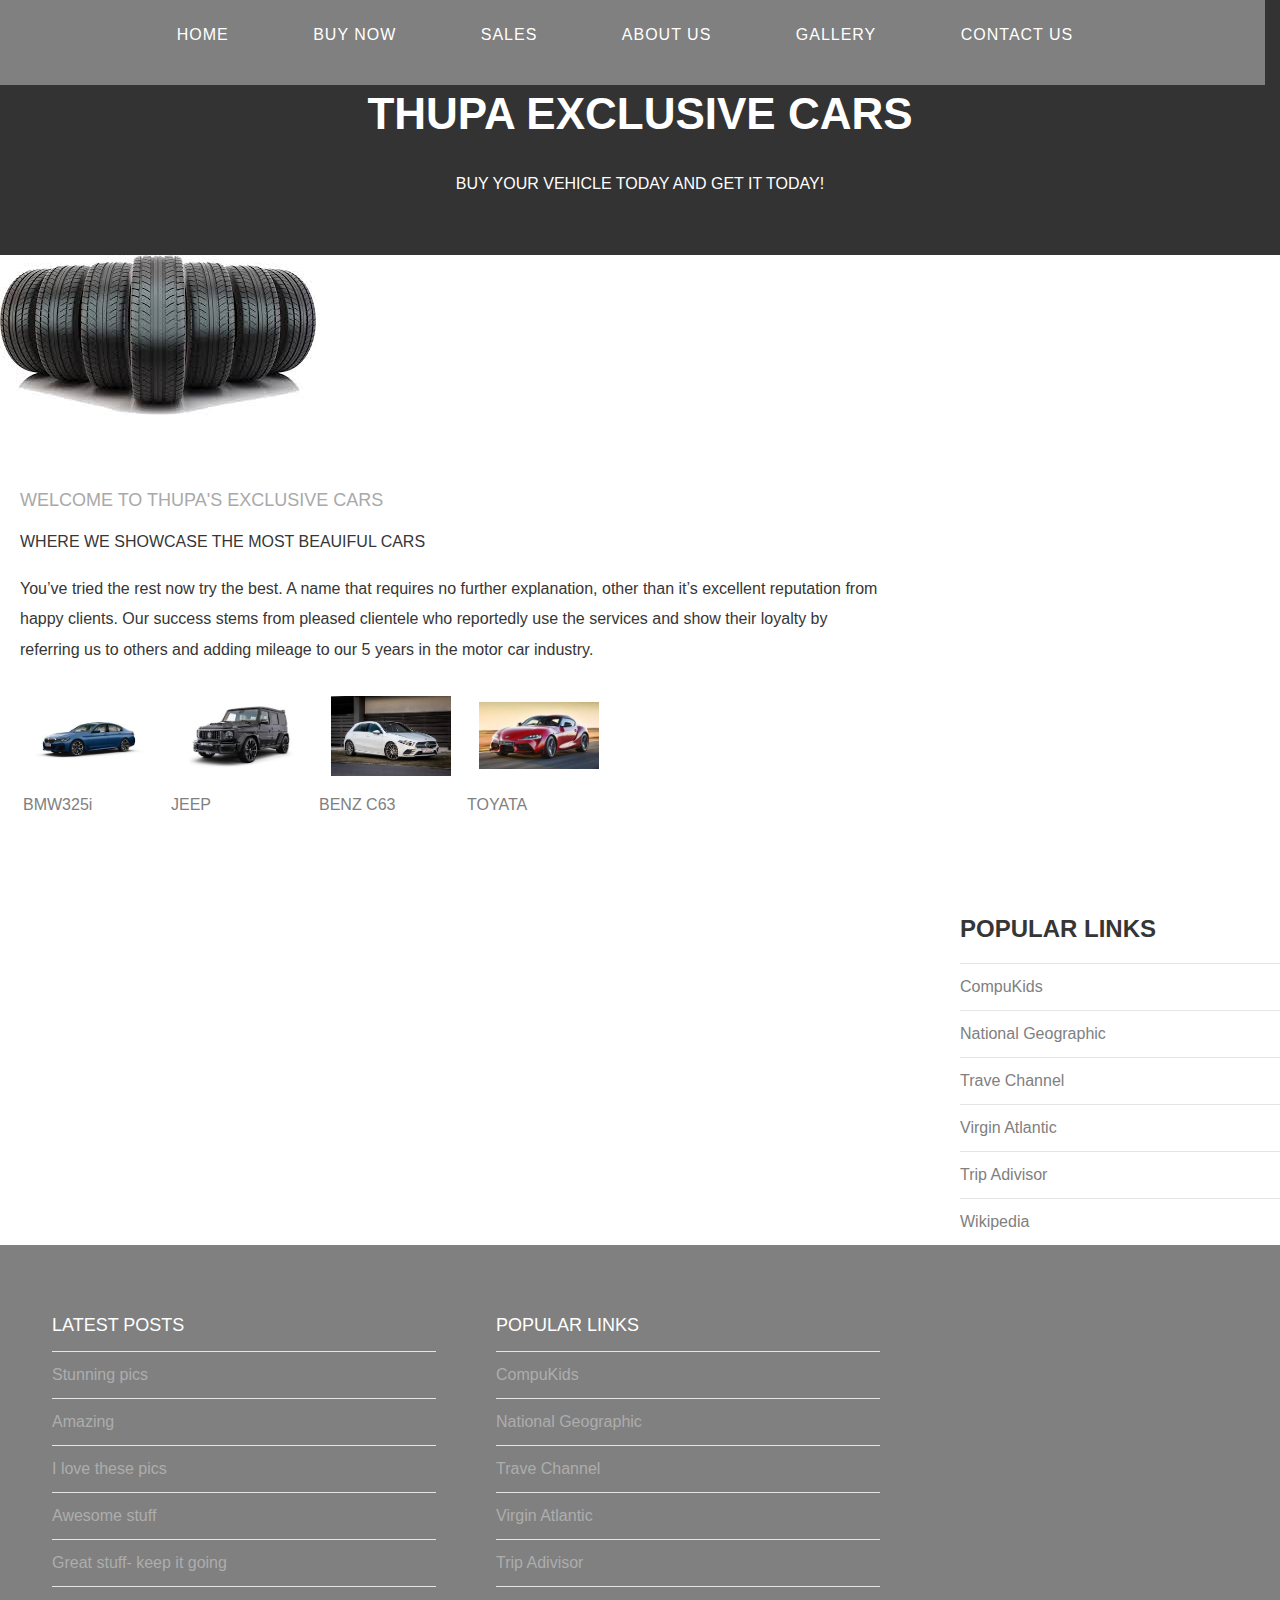
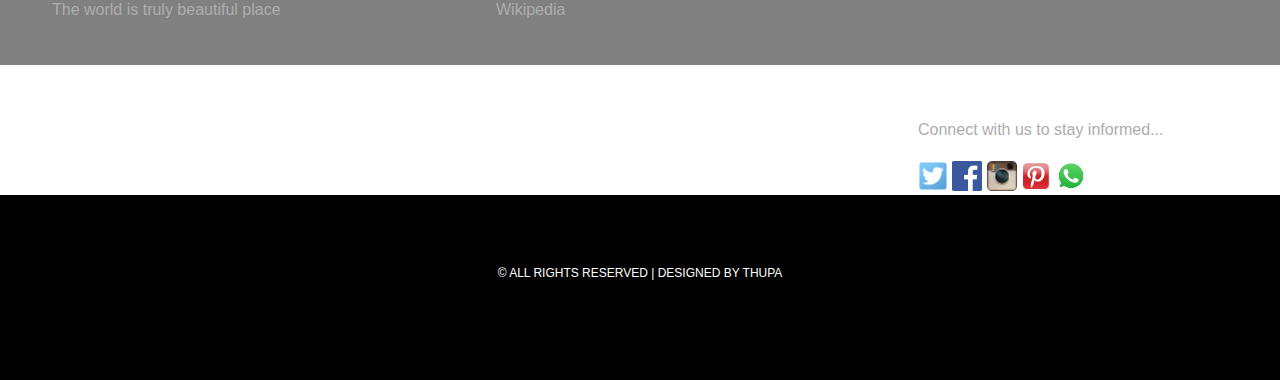
<file: index.html>
<!DOCTYPE html>
<html>
<head>
    <title>Travel The World</title>
    <link rel="stylesheet" href="style.css"/>
    </head>
    <body>
        
    <div id="menu">
        <ul>
            <li><a href="index.html">Home</a></li>
             <li><a href="buy%20now.html">Buy now</a></li>
            <li><a href="sales.html">sales</a></li>
             <li><a href="about.html">About us</a></li>
             <li><a href="gallery.html">Gallery</a></li>
             <li><a href="contact.html">Contact us</a></li>
        </ul>
        </div>
        
        <div id="header">
        <h1>THUPA EXCLUSIVE CARS</h1>
        <p>BUY YOUR VEHICLE TODAY AND GET IT TODAY!</p>
        </div>
       
        
        <div id="banner">
             <img src="images/images%201.jpg"/>
        </div>
          
        <div id="page">
        <div id="content">
            <h2>Welcome to Thupa's Exclusive cars</h2>
            <p>WHERE WE SHOWCASE THE MOST BEAUIFUL CARS </p>
            <p>You’ve tried the rest now try the best. A name that requires no further explanation, other than it’s excellent reputation from happy clients. Our success stems from pleased clientele who reportedly use the services and show their loyalty by referring us to others and adding mileage to our 5 years in the motor car industry.</p>
            </div>
              
         <div id="gallery">
            
             <table border="0">
                 <tr>
                     <td><img src="images/pic14.jpg"/></td>
                     <td><img src="images/pic9.jpg"/></td>
                     <td><img src="images/pic5.jpg"/></td>
                     <td><img src="images/pic7.jpg"></td>
                 </tr>
                 <tr>
                     <td><a href="BMW325i.html">BMW325i </a></td>   
                     <td><a href="jeep.html">JEEP</a></td>
                     <td><a href="benz%20c63.html">BENZ C63</a></td>
                     <td><a href="toyata.html">TOYATA</a></td>
                 </tr>
             </table>   
               
         </div>               

    </div>      
    
            <div id="sidebar">
                <h2>POPULAR LINKS</h2>
            <ul class="styled">
<li><a href="https://sani.co.za/?gclid=Cj0KCQiA962BBhCzARIsAIpWEL1P23-xiekkbNK2gIAt9xGJMsqFhu6IyoJ10BqOQjfCT-uyVg4ySEkaAtZ6EALw_wcB">CompuKids</a></li>
<li><a href="https://www.nationalgeographic.com/environment/green-guide/buying-guides/car/environmental-impact/">National Geographic</a></li>
<li><a href="https://mitmakmotors.co.za/?gclid=Cj0KCQiA962BBhCzARIsAIpWEL2P8YQupUjxApkpF4y_N91it93JIUDTcGWvN8XOg7j-hErBTAfv2B8aAolkEALw_wcB">Trave Channel</a></li>
<li><a href="https://www.cheapflights.co.za/horizon/sem/flights/general?lang=en&skipapp=true&gclid=Cj0KCQiA962BBhCzARIsAIpWEL0rn11YalO9OmR0Q_KiMbctks7zl_wz7FuuKNjY9EO-_swRekfwdbwaAvKeEALw_wcB">Virgin Atlantic</a></li>
<li><a href="https://www.booking.com/cars/city/ae/dubai.en-gb.html?slc=db&aid=1572704&affiliateCode=booking-cars&adplat=booking-google&label=dubai-oSQSHgdXyfebZdaJloVrFgS459899255741&:pl:ta:p1:p2:ac:ap:nes:fi56368786429:tikwd-3147534271:lp1028682:li:dec:dm;ws=&gclid=Cj0KCQiA962BBhCzARIsAIpWEL18N_bTbPwiV24JCliIQj34T_YIWdMkFv6GqaIoO8M5B9ooMHEX850aAgsEEALw_wcB">Trip Adivisor</a></li>
<li><a href="https://en.wikipedia.org/wiki/Car">Wikipedia</a></li>
</ul>
            
            </div>
        
        </div>
    <div id="footer">
        
         <div id="box1">
             <h2>Latest posts</h2>
             <ul class="styled">
             <li><a href="https://za.pinterest.com/onlykiss01410/wonderful-car/">Stunning pics</a></li>
             <li><a href="https://www.thesaurus.com/browse/amazing">Amazing</a></li>
             <li><a href="https://za.pinterest.com/pin/595178906977267234/">I love these pics</a></li>
             <li><a href="https://www.opel.co.za/cars/corsa-models/corsa/overview.html?utm_source=google&utm_medium=cpc&utm_campaign=corsa&utm_term=offers&gclid=Cj0KCQiA962BBhCzARIsAIpWEL0rJYhg3nPBJqgnxWDEbbf-VK5HTSB__dxiuNPytZpj_KFwidX1Jv0aAuuaEALw_wcB">Awesome stuff</a></li>
             <li><a href="https://www.smd.co.za/?gclid=Cj0KCQiA962BBhCzARIsAIpWEL0e9clyw-9EVbhZl8XHGA1PIfBORUR0TayF9lDC1OgHO3hC0UNpZIgaAk6BEALw_wcB">Great stuff- keep it going</a></li>
             <li><a href="https://www.cars.co.za/groups/Individual-Dealers/Car-World/5264/?gclid=Cj0KCQiA962BBhCzARIsAIpWEL3xTGOWRRltO_j1ieiF9VqhVAznFvHhJzDSYoFXxQ4Ox0lZBezTRuMaAuppEALw_wcB">The world is truly beautiful place</a></li>
             </ul>
        </div>
        
        <div id="box2">
             <h2>popular Links</h2>
           <ul class="styled">
<li><a href="https://sani.co.za/?gclid=Cj0KCQiA962BBhCzARIsAIpWEL1P23-xiekkbNK2gIAt9xGJMsqFhu6IyoJ10BqOQjfCT-uyVg4ySEkaAtZ6EALw_wcB">CompuKids</a></li>
<li><a href="https://www.nationalgeographic.com/environment/green-guide/buying-guides/car/environmental-impact/">National Geographic</a></li>
<li><a href="https://mitmakmotors.co.za/?gclid=Cj0KCQiA962BBhCzARIsAIpWEL2P8YQupUjxApkpF4y_N91it93JIUDTcGWvN8XOg7j-hErBTAfv2B8aAolkEALw_wcB">Trave Channel</a></li>
<li><a href="https://www.cheapflights.co.za/horizon/sem/flights/general?lang=en&skipapp=true&gclid=Cj0KCQiA962BBhCzARIsAIpWEL0rn11YalO9OmR0Q_KiMbctks7zl_wz7FuuKNjY9EO-_swRekfwdbwaAvKeEALw_wcB">Virgin Atlantic</a></li>
<li><a href="https://www.booking.com/cars/city/ae/dubai.en-gb.html?slc=db&aid=1572704&affiliateCode=booking-cars&adplat=booking-google&label=dubai-oSQSHgdXyfebZdaJloVrFgS459899255741&:pl:ta:p1:p2:ac:ap:nes:fi56368786429:tikwd-3147534271:lp1028682:li:dec:dm;ws=&gclid=Cj0KCQiA962BBhCzARIsAIpWEL18N_bTbPwiV24JCliIQj34T_YIWdMkFv6GqaIoO8M5B9ooMHEX850aAgsEEALw_wcB">Trip Adivisor</a></li>
<li><a href="https://en.wikipedia.org/wiki/Car">Wikipedia</a></li>
</ul>
        </div>
        
        <div id="box3">
            <h2>Follow Us</h2>
            <p>Connect with us to stay informed...</p>
            <a href="#"><img src="images/twitter.png" height="30"/></a>
            <a href="#"><img src="images/facebook.png" height="30"/></a>
            <a href="#"><img src="images/instagram.png" height="30"/></a>
            <a href="#"><img src="images/pinterest.png" height="30"/></a>
             <a href="#"><img src="images/download%20112.jpg" height="30"/></a>
        </div>
        </div>
        
        </div>
        <div id="copyright">
        <p>&copy; All Rights Reserved | Designed by Thupa</p>
        
        </div>
    </body>
</html>
</file>
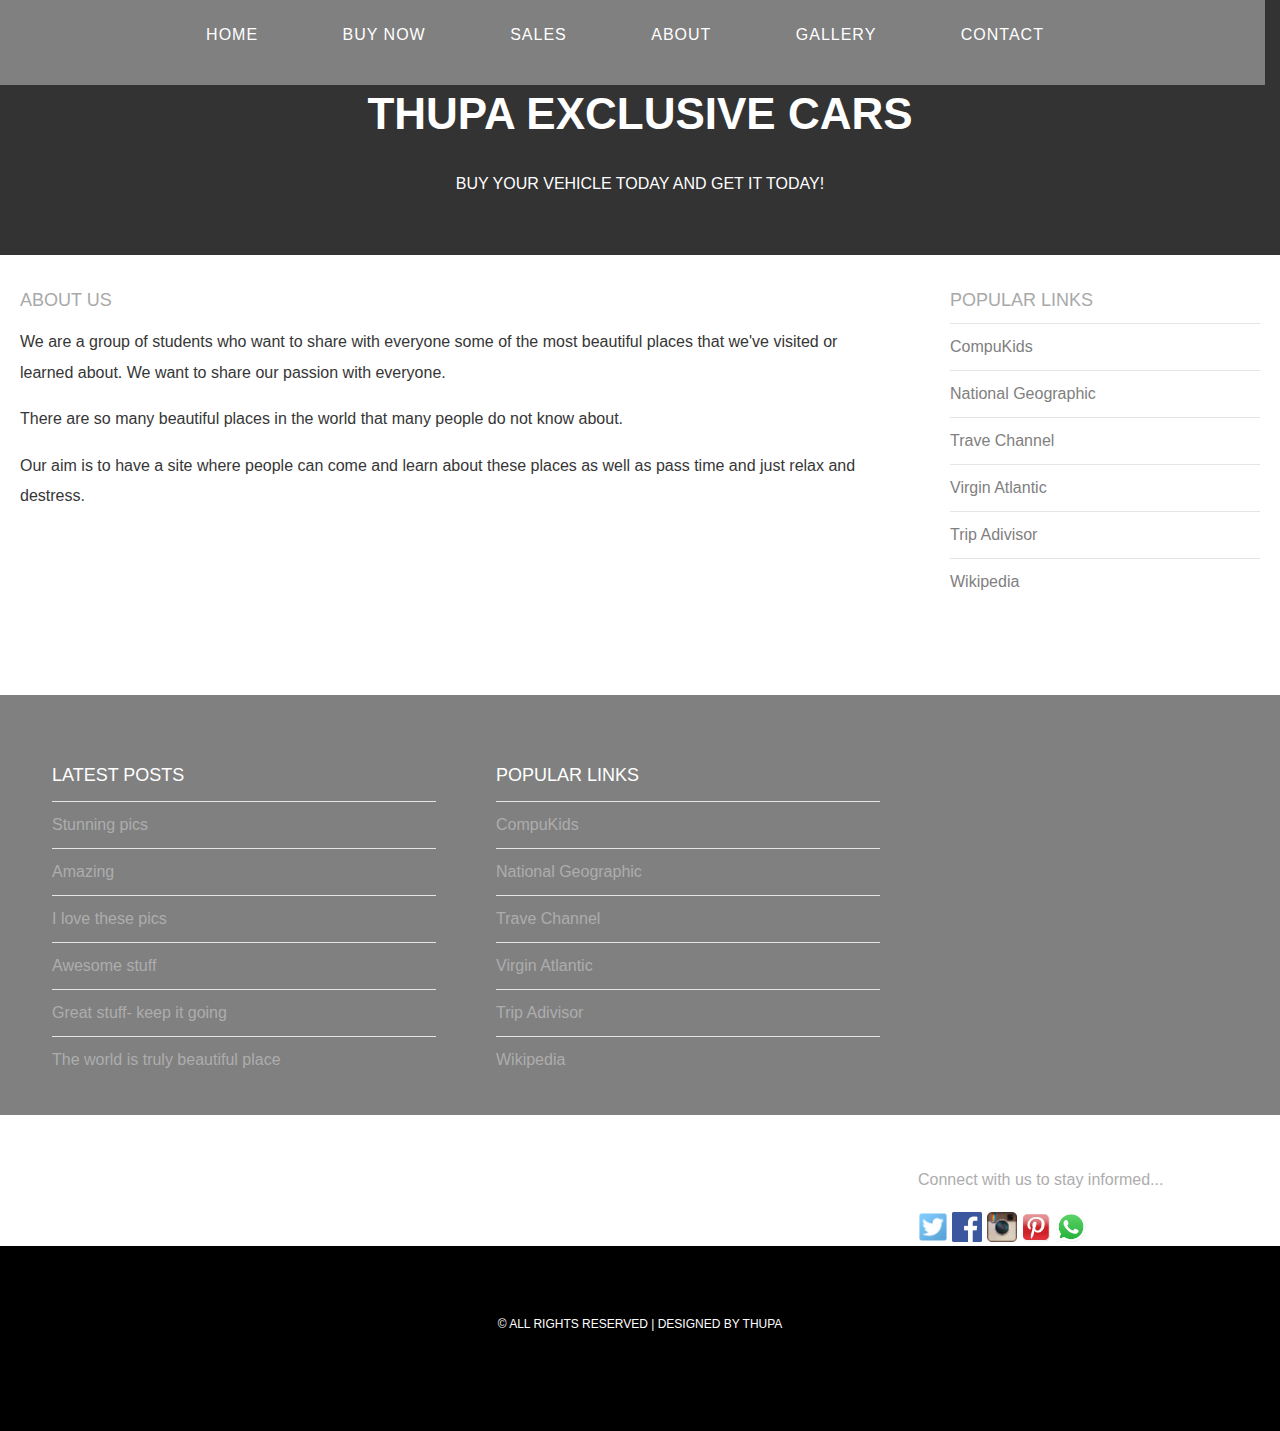
<file: about.html>
<!DOCTYPE html>
<html>
<head>
    <title>Travel The World</title>
    <link rel="stylesheet" href="style.css"/>
    </head>
    <body>
        
    <div id="menu">
        <ul>
            <li><a href="index.html">Home</a></li>
            <li><a href="buy%20now.html">Buy now</a></li>
            <li><a href="sales.html">sales</a></li>
             <li><a href="#">About</a></li>
             <li><a href="gallery.html">Gallery</a></li>
             <li><a href="contact.html">Contact</a></li>
        </ul>
        </div>
        
        <div id="header">
        <h1>THUPA EXCLUSIVE CARS</h1>
        <p>BUY YOUR VEHICLE TODAY AND GET IT TODAY!</p>
        </div>
    
        
        <div id="page">
        <div id="content">
            <h2>About us</h2>
            <p>We are a group of students who want to share with everyone some of the most beautiful places that we've visited or learned about. We want to share our passion with everyone.</p>
            <p>There are so many beautiful places in the world that many people do not know about. </p>
            <p>Our aim is to have a site where people can come and learn about these places as well as pass time and just relax and destress. </p>
            </div>
            <div id="sidebar">
                <h2>POPULAR LINKS</h2>
            <ul class="styled">
<li><a href="https://sani.co.za/?gclid=Cj0KCQiA962BBhCzARIsAIpWEL1P23-xiekkbNK2gIAt9xGJMsqFhu6IyoJ10BqOQjfCT-uyVg4ySEkaAtZ6EALw_wcB">CompuKids</a></li>
<li><a href="https://www.nationalgeographic.com/environment/green-guide/buying-guides/car/environmental-impact/">National Geographic</a></li>
<li><a href="https://mitmakmotors.co.za/?gclid=Cj0KCQiA962BBhCzARIsAIpWEL2P8YQupUjxApkpF4y_N91it93JIUDTcGWvN8XOg7j-hErBTAfv2B8aAolkEALw_wcB">Trave Channel</a></li>
<li><a href="https://www.cheapflights.co.za/horizon/sem/flights/general?lang=en&skipapp=true&gclid=Cj0KCQiA962BBhCzARIsAIpWEL0rn11YalO9OmR0Q_KiMbctks7zl_wz7FuuKNjY9EO-_swRekfwdbwaAvKeEALw_wcB">Virgin Atlantic</a></li>
<li><a href="https://www.booking.com/cars/city/ae/dubai.en-gb.html?slc=db&aid=1572704&affiliateCode=booking-cars&adplat=booking-google&label=dubai-oSQSHgdXyfebZdaJloVrFgS459899255741&:pl:ta:p1:p2:ac:ap:nes:fi56368786429:tikwd-3147534271:lp1028682:li:dec:dm;ws=&gclid=Cj0KCQiA962BBhCzARIsAIpWEL18N_bTbPwiV24JCliIQj34T_YIWdMkFv6GqaIoO8M5B9ooMHEX850aAgsEEALw_wcB">Trip Adivisor</a></li>
<li><a href="https://en.wikipedia.org/wiki/Car">Wikipedia</a></li>
</ul>
            
            </div>
        
        </div>
    <div id="footer">
        
         <div id="box1">
             <h2>Latest posts</h2>
              <ul class="styled">
             <li><a href="https://za.pinterest.com/onlykiss01410/wonderful-car/">Stunning pics</a></li>
             <li><a href="https://www.thesaurus.com/browse/amazing">Amazing</a></li>
             <li><a href="https://za.pinterest.com/pin/595178906977267234/">I love these pics</a></li>
             <li><a href="https://www.opel.co.za/cars/corsa-models/corsa/overview.html?utm_source=google&utm_medium=cpc&utm_campaign=corsa&utm_term=offers&gclid=Cj0KCQiA962BBhCzARIsAIpWEL0rJYhg3nPBJqgnxWDEbbf-VK5HTSB__dxiuNPytZpj_KFwidX1Jv0aAuuaEALw_wcB">Awesome stuff</a></li>
             <li><a href="https://www.smd.co.za/?gclid=Cj0KCQiA962BBhCzARIsAIpWEL0e9clyw-9EVbhZl8XHGA1PIfBORUR0TayF9lDC1OgHO3hC0UNpZIgaAk6BEALw_wcB">Great stuff- keep it going</a></li>
             <li><a href="https://www.cars.co.za/groups/Individual-Dealers/Car-World/5264/?gclid=Cj0KCQiA962BBhCzARIsAIpWEL3xTGOWRRltO_j1ieiF9VqhVAznFvHhJzDSYoFXxQ4Ox0lZBezTRuMaAuppEALw_wcB">The world is truly beautiful place</a></li>
             </ul>
        </div>
        
        <div id="box2">
             <h2>popular Links</h2>
            <ul class="styled">
<li><a href="https://sani.co.za/?gclid=Cj0KCQiA962BBhCzARIsAIpWEL1P23-xiekkbNK2gIAt9xGJMsqFhu6IyoJ10BqOQjfCT-uyVg4ySEkaAtZ6EALw_wcB">CompuKids</a></li>
<li><a href="https://www.nationalgeographic.com/environment/green-guide/buying-guides/car/environmental-impact/">National Geographic</a></li>
<li><a href="https://mitmakmotors.co.za/?gclid=Cj0KCQiA962BBhCzARIsAIpWEL2P8YQupUjxApkpF4y_N91it93JIUDTcGWvN8XOg7j-hErBTAfv2B8aAolkEALw_wcB">Trave Channel</a></li>
<li><a href="https://www.cheapflights.co.za/horizon/sem/flights/general?lang=en&skipapp=true&gclid=Cj0KCQiA962BBhCzARIsAIpWEL0rn11YalO9OmR0Q_KiMbctks7zl_wz7FuuKNjY9EO-_swRekfwdbwaAvKeEALw_wcB">Virgin Atlantic</a></li>
<li><a href="https://www.booking.com/cars/city/ae/dubai.en-gb.html?slc=db&aid=1572704&affiliateCode=booking-cars&adplat=booking-google&label=dubai-oSQSHgdXyfebZdaJloVrFgS459899255741&:pl:ta:p1:p2:ac:ap:nes:fi56368786429:tikwd-3147534271:lp1028682:li:dec:dm;ws=&gclid=Cj0KCQiA962BBhCzARIsAIpWEL18N_bTbPwiV24JCliIQj34T_YIWdMkFv6GqaIoO8M5B9ooMHEX850aAgsEEALw_wcB">Trip Adivisor</a></li>
<li><a href="https://en.wikipedia.org/wiki/Car">Wikipedia</a></li>
</ul>
        </div>
        
        <div id="box3">
            <h2>Follow Us</h2>
            <p>Connect with us to stay informed...</p>
            <a href="#"><img src="images/twitter.png" height="30"/></a>
            <a href="#"><img src="images/facebook.png" height="30"/></a>
            <a href="#"><img src="images/instagram.png" height="30"/></a>
            <a href="#"><img src="images/pinterest.png" height="30"/></a>
            <a href="#"><img src="images/download%20112.jpg" height="30"/></a>
        </div>
        
        </div>
        <div id="copyright">
        <p>&copy; All Rights Reserved | Designed by Thupa</p>
        
        </div>
    </body>
</html>
</file>
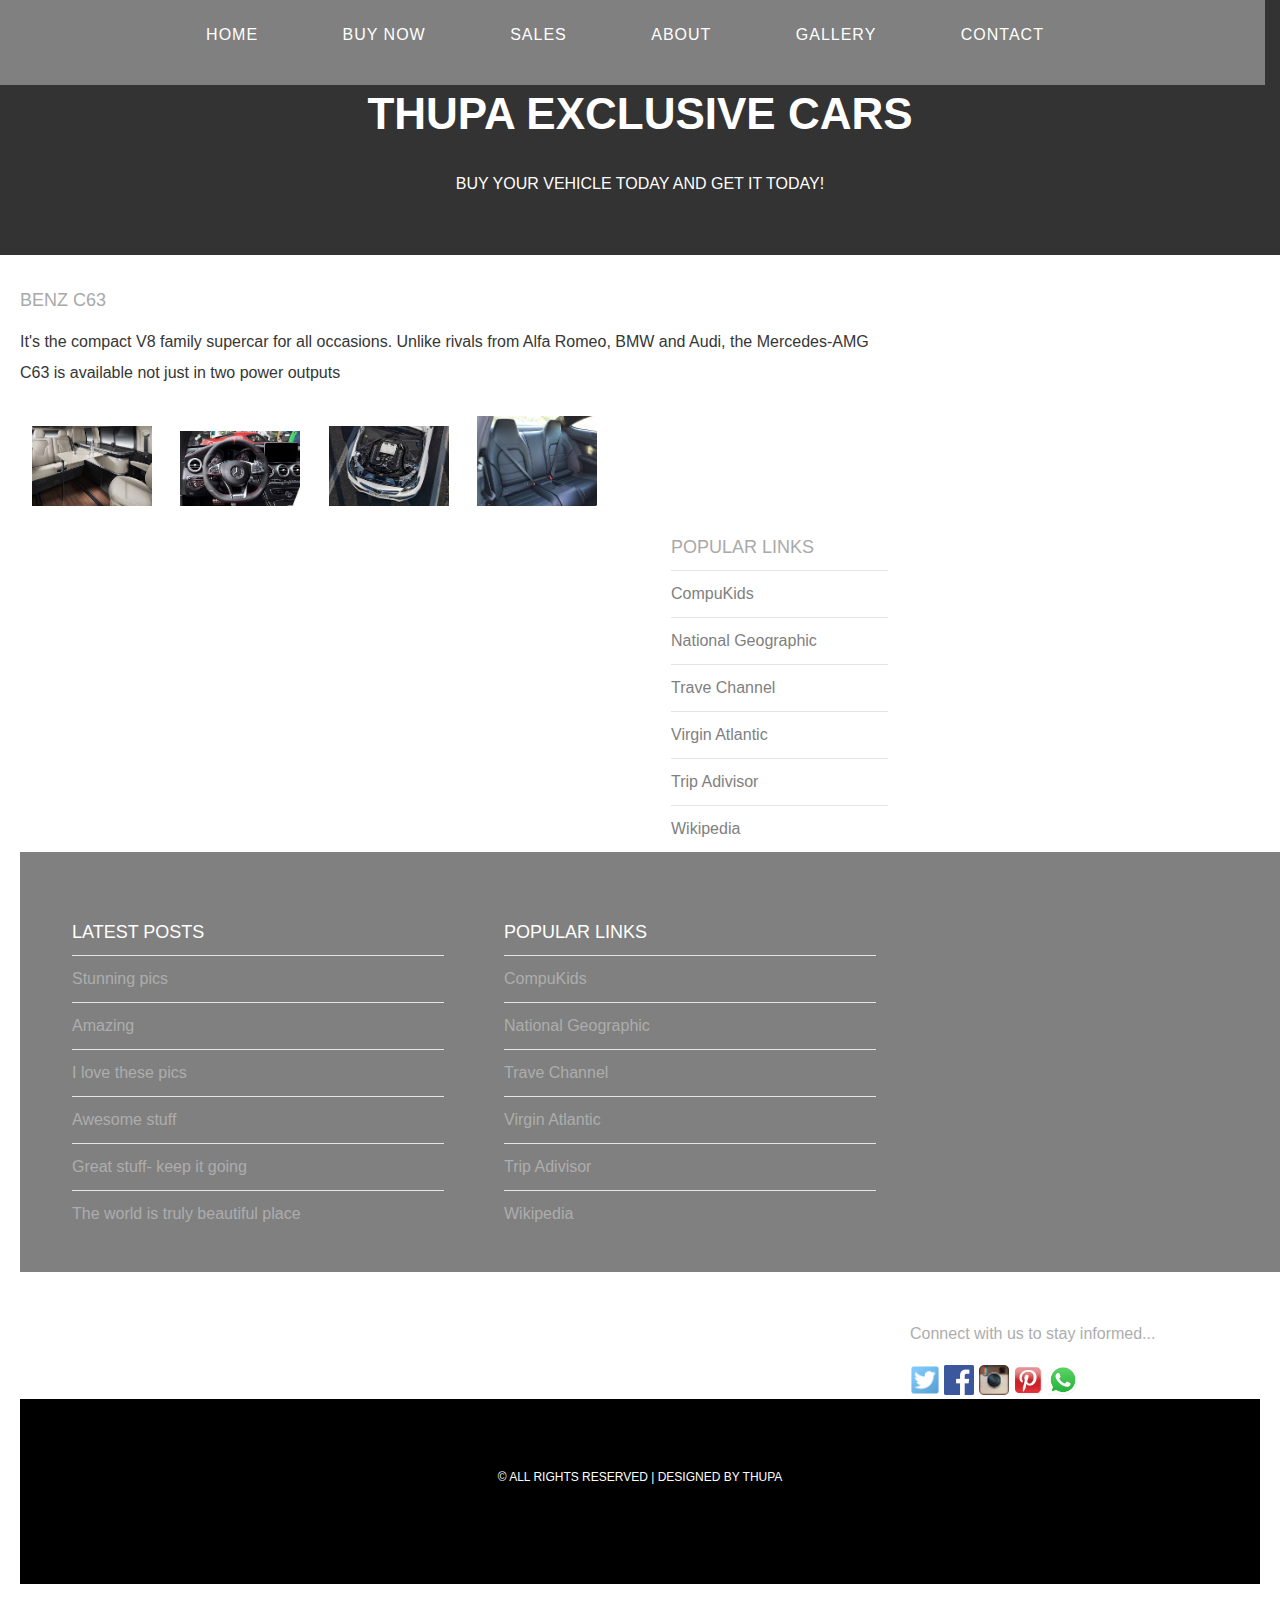
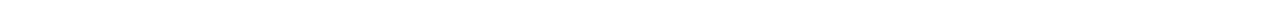
<file: benz c63.html>
<!DOCTYPE html>
<html>
<head>
    <title>Travel The World</title>
    <link rel="stylesheet" href="style.css"/>
    </head>
    <body>
        
    <div id="menu">
        <ul>
            <li><a href="index.html">Home</a></li>
            <li><a href="buy%20now.html">Buy now</a></li>
            <li><a href="sales.html">sales</a></li>
             <li><a href="about.html">About</a></li>
             <li><a href="gallery.html">Gallery</a></li>
             <li><a href="#">Contact</a></li>
        </ul>
        </div>
        
        <div id="header">
        <h1>THUPA EXCLUSIVE CARS</h1>
        <p>BUY YOUR VEHICLE TODAY AND GET IT TODAY!</p>
        </div>
    
        
        <div id="page">
        <div id="content">
            <h2>BENZ C63</h2>
            <p>It's the compact V8 family supercar for all occasions. Unlike rivals from Alfa Romeo, BMW and Audi, the Mercedes-AMG C63 is available not just in two power outputs</p>
            <div id="gallery">
            
             <img src="images/BENZ%201.jpg"/>
             <img src="images/BENZ%202.jpg"/>
             <img src="images/BENZ%203.jpg"/>
             <img src="images/BENZ%204.jpg"/>
         </div>      
            <div id="sidebar">
                <h2>POPULAR LINKS</h2>
            <ul class="styled">
<li><a href="https://sani.co.za/?gclid=Cj0KCQiA962BBhCzARIsAIpWEL1P23-xiekkbNK2gIAt9xGJMsqFhu6IyoJ10BqOQjfCT-uyVg4ySEkaAtZ6EALw_wcB">CompuKids</a></li>
<li><a href="https://www.nationalgeographic.com/environment/green-guide/buying-guides/car/environmental-impact/">National Geographic</a></li>
<li><a href="https://mitmakmotors.co.za/?gclid=Cj0KCQiA962BBhCzARIsAIpWEL2P8YQupUjxApkpF4y_N91it93JIUDTcGWvN8XOg7j-hErBTAfv2B8aAolkEALw_wcB">Trave Channel</a></li>
<li><a href="https://www.cheapflights.co.za/horizon/sem/flights/general?lang=en&skipapp=true&gclid=Cj0KCQiA962BBhCzARIsAIpWEL0rn11YalO9OmR0Q_KiMbctks7zl_wz7FuuKNjY9EO-_swRekfwdbwaAvKeEALw_wcB">Virgin Atlantic</a></li>
<li><a href="https://www.booking.com/cars/city/ae/dubai.en-gb.html?slc=db&aid=1572704&affiliateCode=booking-cars&adplat=booking-google&label=dubai-oSQSHgdXyfebZdaJloVrFgS459899255741&:pl:ta:p1:p2:ac:ap:nes:fi56368786429:tikwd-3147534271:lp1028682:li:dec:dm;ws=&gclid=Cj0KCQiA962BBhCzARIsAIpWEL18N_bTbPwiV24JCliIQj34T_YIWdMkFv6GqaIoO8M5B9ooMHEX850aAgsEEALw_wcB">Trip Adivisor</a></li>
<li><a href="https://en.wikipedia.org/wiki/Car">Wikipedia</a></li>
</ul>
            
            </div>
        
        </div>
    <div id="footer">
        
         <div id="box1">
             <h2>Latest posts</h2>
              <ul class="styled">
             <li><a href="https://za.pinterest.com/onlykiss01410/wonderful-car/">Stunning pics</a></li>
             <li><a href="https://www.thesaurus.com/browse/amazing">Amazing</a></li>
             <li><a href="https://za.pinterest.com/pin/595178906977267234/">I love these pics</a></li>
             <li><a href="https://www.opel.co.za/cars/corsa-models/corsa/overview.html?utm_source=google&utm_medium=cpc&utm_campaign=corsa&utm_term=offers&gclid=Cj0KCQiA962BBhCzARIsAIpWEL0rJYhg3nPBJqgnxWDEbbf-VK5HTSB__dxiuNPytZpj_KFwidX1Jv0aAuuaEALw_wcB">Awesome stuff</a></li>
             <li><a href="https://www.smd.co.za/?gclid=Cj0KCQiA962BBhCzARIsAIpWEL0e9clyw-9EVbhZl8XHGA1PIfBORUR0TayF9lDC1OgHO3hC0UNpZIgaAk6BEALw_wcB">Great stuff- keep it going</a></li>
             <li><a href="https://www.cars.co.za/groups/Individual-Dealers/Car-World/5264/?gclid=Cj0KCQiA962BBhCzARIsAIpWEL3xTGOWRRltO_j1ieiF9VqhVAznFvHhJzDSYoFXxQ4Ox0lZBezTRuMaAuppEALw_wcB">The world is truly beautiful place</a></li>
             </ul>
        </div>
        
        <div id="box2">
             <h2>popular Links</h2>
             <ul class="styled">
<li><a href="https://sani.co.za/?gclid=Cj0KCQiA962BBhCzARIsAIpWEL1P23-xiekkbNK2gIAt9xGJMsqFhu6IyoJ10BqOQjfCT-uyVg4ySEkaAtZ6EALw_wcB">CompuKids</a></li>
<li><a href="https://www.nationalgeographic.com/environment/green-guide/buying-guides/car/environmental-impact/">National Geographic</a></li>
<li><a href="https://mitmakmotors.co.za/?gclid=Cj0KCQiA962BBhCzARIsAIpWEL2P8YQupUjxApkpF4y_N91it93JIUDTcGWvN8XOg7j-hErBTAfv2B8aAolkEALw_wcB">Trave Channel</a></li>
<li><a href="https://www.cheapflights.co.za/horizon/sem/flights/general?lang=en&skipapp=true&gclid=Cj0KCQiA962BBhCzARIsAIpWEL0rn11YalO9OmR0Q_KiMbctks7zl_wz7FuuKNjY9EO-_swRekfwdbwaAvKeEALw_wcB">Virgin Atlantic</a></li>
<li><a href="https://www.booking.com/cars/city/ae/dubai.en-gb.html?slc=db&aid=1572704&affiliateCode=booking-cars&adplat=booking-google&label=dubai-oSQSHgdXyfebZdaJloVrFgS459899255741&:pl:ta:p1:p2:ac:ap:nes:fi56368786429:tikwd-3147534271:lp1028682:li:dec:dm;ws=&gclid=Cj0KCQiA962BBhCzARIsAIpWEL18N_bTbPwiV24JCliIQj34T_YIWdMkFv6GqaIoO8M5B9ooMHEX850aAgsEEALw_wcB">Trip Adivisor</a></li>
<li><a href="https://en.wikipedia.org/wiki/Car">Wikipedia</a></li>
</ul>
        </div>
        
        <div id="box3">
            <h2>Follow Us</h2>
            <p>Connect with us to stay informed...</p>
            <a href="#"><img src="images/twitter.png" height="30"/></a>
            <a href="#"><img src="images/facebook.png" height="30"/></a>
            <a href="#"><img src="images/instagram.png" height="30"/></a>
            <a href="#"><img src="images/pinterest.png" height="30"/></a>
            <a href="#"><img src="images/download%20112.jpg" height="30"/></a>
        </div>
        
        </div>
        <div id="copyright">
        <p>&copy; All Rights Reserved | Designed by Thupa</p>
        
        </div>
    </body>
</html>
</file>
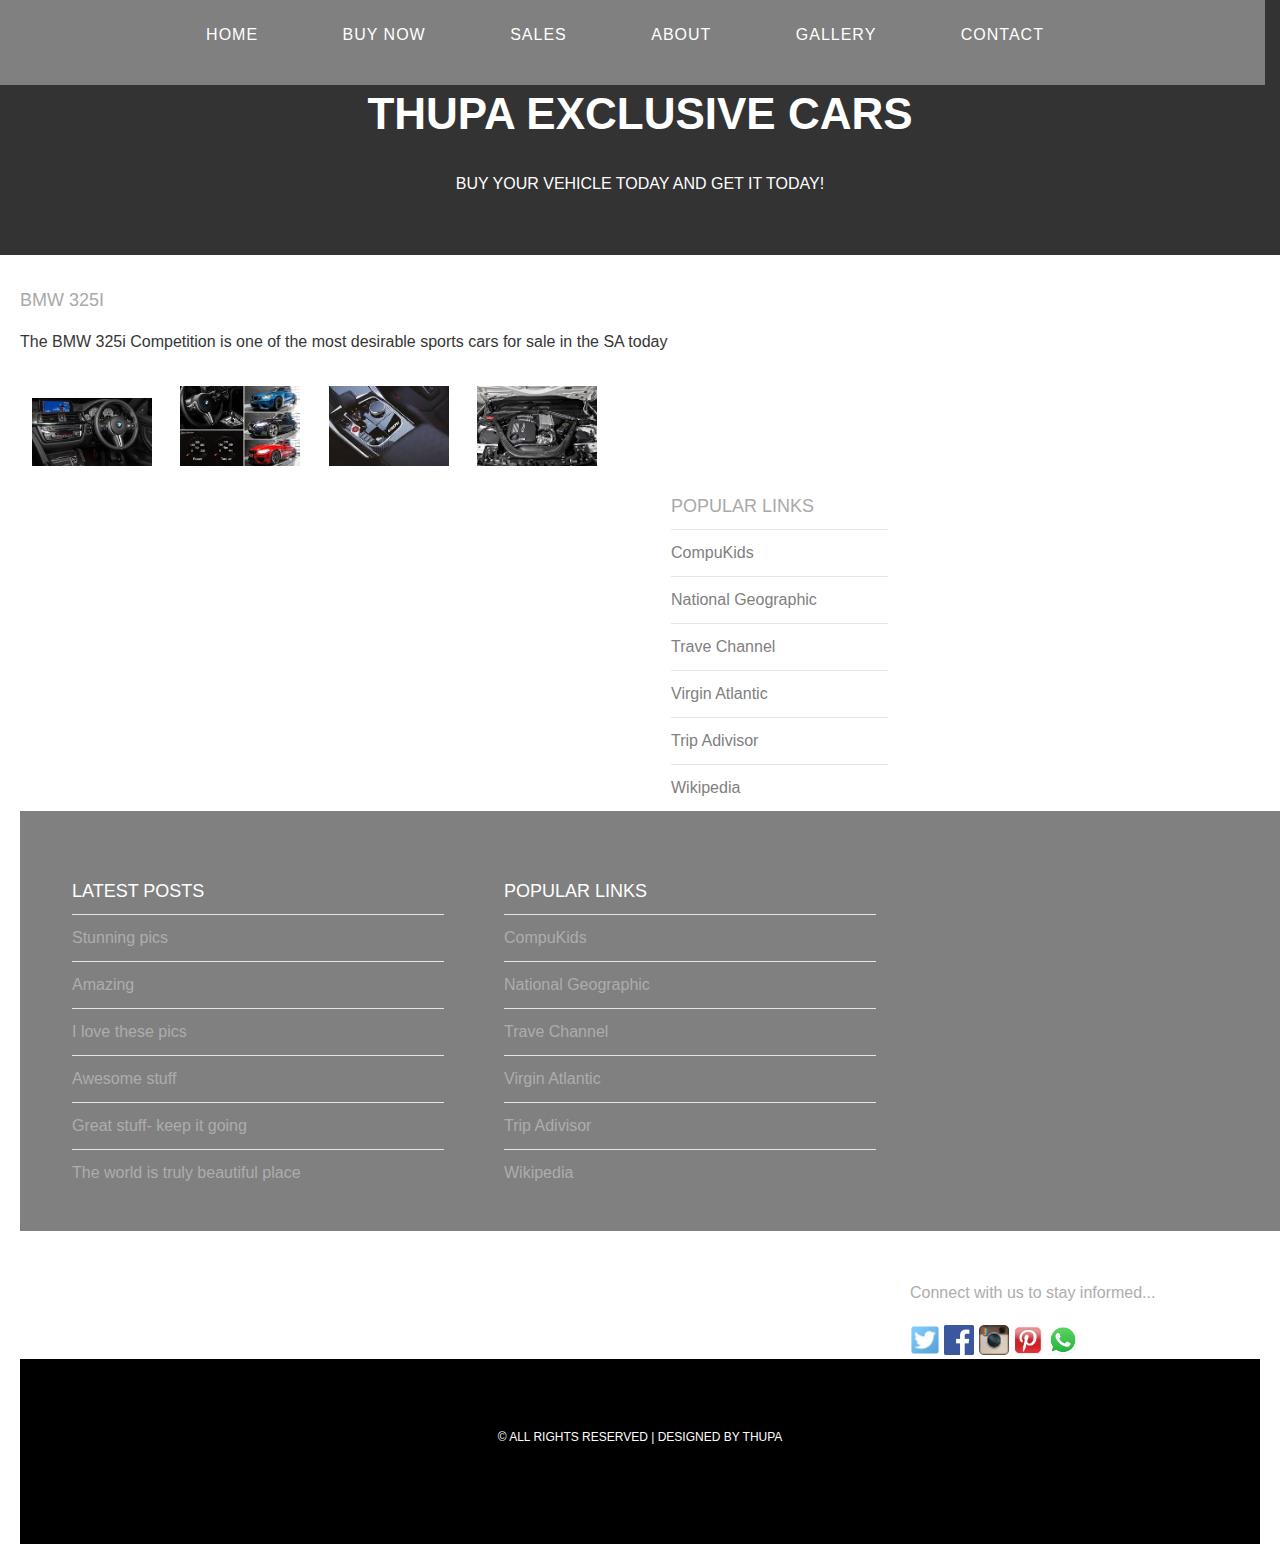
<file: BMW325i.html>
<!DOCTYPE html>
<html>
<head>
    <title>Travel The World</title>
    <link rel="stylesheet" href="style.css"/>
    </head>
    <body>
        
    <div id="menu">
        <ul>
            <li><a href="index.html">Home</a></li>
            <li><a href="buy%20now.html">Buy now</a></li>
            <li><a href="sales.html">sales</a></li>
             <li><a href="about.html">About</a></li>
             <li><a href="gallery.html">Gallery</a></li>
             <li><a href="#">Contact</a></li>
        </ul>
        </div>
        
        <div id="header">
        <h1>THUPA EXCLUSIVE CARS</h1>
        <p>BUY YOUR VEHICLE TODAY AND GET IT TODAY!</p>
        </div>
    
        
        <div id="page">
        <div id="content">
            <h2>BMW 325i</h2>
            <p>The BMW 325i Competition is one of the most desirable sports cars for sale in the SA today</p>
            <div id="gallery">
            
             <img src="images/bmw%201.jpg"/>
             <img src="images/bmw%202.jpg"/>
             <img src="images/bmw%203.jpg"/>
             <img src="images/bmw%204.jpg"/>
         </div>      
            <div id="sidebar">
                <h2>POPULAR LINKS</h2>
            <ul class="styled">
<li><a href="https://sani.co.za/?gclid=Cj0KCQiA962BBhCzARIsAIpWEL1P23-xiekkbNK2gIAt9xGJMsqFhu6IyoJ10BqOQjfCT-uyVg4ySEkaAtZ6EALw_wcB">CompuKids</a></li>
<li><a href="https://www.nationalgeographic.com/environment/green-guide/buying-guides/car/environmental-impact/">National Geographic</a></li>
<li><a href="https://mitmakmotors.co.za/?gclid=Cj0KCQiA962BBhCzARIsAIpWEL2P8YQupUjxApkpF4y_N91it93JIUDTcGWvN8XOg7j-hErBTAfv2B8aAolkEALw_wcB">Trave Channel</a></li>
<li><a href="https://www.cheapflights.co.za/horizon/sem/flights/general?lang=en&skipapp=true&gclid=Cj0KCQiA962BBhCzARIsAIpWEL0rn11YalO9OmR0Q_KiMbctks7zl_wz7FuuKNjY9EO-_swRekfwdbwaAvKeEALw_wcB">Virgin Atlantic</a></li>
<li><a href="https://www.booking.com/cars/city/ae/dubai.en-gb.html?slc=db&aid=1572704&affiliateCode=booking-cars&adplat=booking-google&label=dubai-oSQSHgdXyfebZdaJloVrFgS459899255741&:pl:ta:p1:p2:ac:ap:nes:fi56368786429:tikwd-3147534271:lp1028682:li:dec:dm;ws=&gclid=Cj0KCQiA962BBhCzARIsAIpWEL18N_bTbPwiV24JCliIQj34T_YIWdMkFv6GqaIoO8M5B9ooMHEX850aAgsEEALw_wcB">Trip Adivisor</a></li>
<li><a href="https://en.wikipedia.org/wiki/Car">Wikipedia</a></li>
</ul>
            
            </div>
        
        </div>
    <div id="footer">
        
         <div id="box1">
             <h2>Latest posts</h2>
              <ul class="styled">
             <li><a href="https://za.pinterest.com/onlykiss01410/wonderful-car/">Stunning pics</a></li>
             <li><a href="https://www.thesaurus.com/browse/amazing">Amazing</a></li>
             <li><a href="https://za.pinterest.com/pin/595178906977267234/">I love these pics</a></li>
             <li><a href="https://www.opel.co.za/cars/corsa-models/corsa/overview.html?utm_source=google&utm_medium=cpc&utm_campaign=corsa&utm_term=offers&gclid=Cj0KCQiA962BBhCzARIsAIpWEL0rJYhg3nPBJqgnxWDEbbf-VK5HTSB__dxiuNPytZpj_KFwidX1Jv0aAuuaEALw_wcB">Awesome stuff</a></li>
             <li><a href="https://www.smd.co.za/?gclid=Cj0KCQiA962BBhCzARIsAIpWEL0e9clyw-9EVbhZl8XHGA1PIfBORUR0TayF9lDC1OgHO3hC0UNpZIgaAk6BEALw_wcB">Great stuff- keep it going</a></li>
             <li><a href="https://www.cars.co.za/groups/Individual-Dealers/Car-World/5264/?gclid=Cj0KCQiA962BBhCzARIsAIpWEL3xTGOWRRltO_j1ieiF9VqhVAznFvHhJzDSYoFXxQ4Ox0lZBezTRuMaAuppEALw_wcB">The world is truly beautiful place</a></li>
             </ul>
        </div>
        
        <div id="box2">
             <h2>popular Links</h2>
             <ul class="styled">
<li><a href="https://sani.co.za/?gclid=Cj0KCQiA962BBhCzARIsAIpWEL1P23-xiekkbNK2gIAt9xGJMsqFhu6IyoJ10BqOQjfCT-uyVg4ySEkaAtZ6EALw_wcB">CompuKids</a></li>
<li><a href="https://www.nationalgeographic.com/environment/green-guide/buying-guides/car/environmental-impact/">National Geographic</a></li>
<li><a href="https://mitmakmotors.co.za/?gclid=Cj0KCQiA962BBhCzARIsAIpWEL2P8YQupUjxApkpF4y_N91it93JIUDTcGWvN8XOg7j-hErBTAfv2B8aAolkEALw_wcB">Trave Channel</a></li>
<li><a href="https://www.cheapflights.co.za/horizon/sem/flights/general?lang=en&skipapp=true&gclid=Cj0KCQiA962BBhCzARIsAIpWEL0rn11YalO9OmR0Q_KiMbctks7zl_wz7FuuKNjY9EO-_swRekfwdbwaAvKeEALw_wcB">Virgin Atlantic</a></li>
<li><a href="https://www.booking.com/cars/city/ae/dubai.en-gb.html?slc=db&aid=1572704&affiliateCode=booking-cars&adplat=booking-google&label=dubai-oSQSHgdXyfebZdaJloVrFgS459899255741&:pl:ta:p1:p2:ac:ap:nes:fi56368786429:tikwd-3147534271:lp1028682:li:dec:dm;ws=&gclid=Cj0KCQiA962BBhCzARIsAIpWEL18N_bTbPwiV24JCliIQj34T_YIWdMkFv6GqaIoO8M5B9ooMHEX850aAgsEEALw_wcB">Trip Adivisor</a></li>
<li><a href="https://en.wikipedia.org/wiki/Car">Wikipedia</a></li>
</ul>
        </div>
        
        <div id="box3">
            <h2>Follow Us</h2>
            <p>Connect with us to stay informed...</p>
            <a href="#"><img src="images/twitter.png" height="30"/></a>
            <a href="#"><img src="images/facebook.png" height="30"/></a>
            <a href="#"><img src="images/instagram.png" height="30"/></a>
            <a href="#"><img src="images/pinterest.png" height="30"/></a>
            <a href="#"><img src="images/download%20112.jpg" height="30"/></a>
        </div>
        
        </div>
        <div id="copyright">
        <p>&copy; All Rights Reserved | Designed by Thupa</p>
        
        </div>
    </body>
</html>
</file>
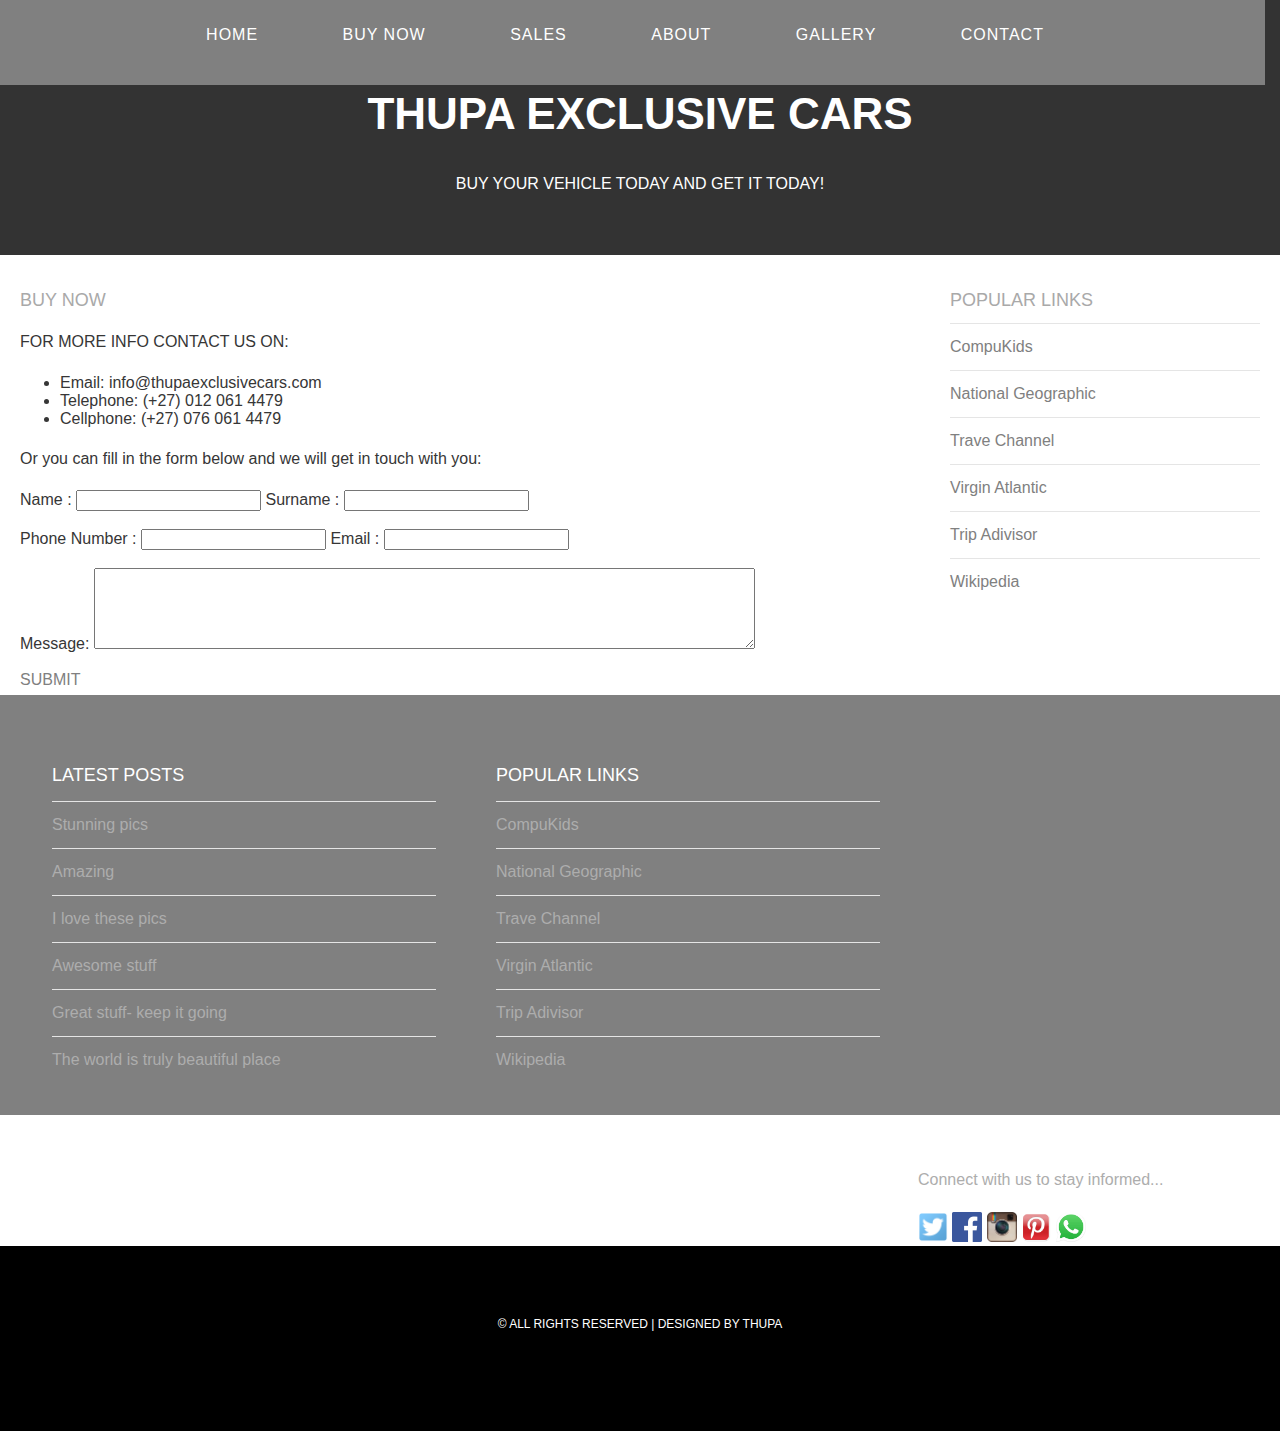
<file: buy now.html>
<!DOCTYPE html>
<html>
<head>
    <title>Travel The World</title>
    <link rel="stylesheet" href="style.css"/>
    </head>
    <body>
        
    <div id="menu">
        <ul>
            <li><a href="index.html">Home</a></li>
            <li><a href="#">Buy now</a></li>
            <li><a href="sales.html">sales</a></li>
             <li><a href="about.html">About</a></li>
             <li><a href="gallery.html">Gallery</a></li>
             <li><a href="contact.html">Contact</a></li>
        </ul>
        </div>
        
        <div id="header">
        <h1>THUPA EXCLUSIVE CARS</h1>
        <p>BUY YOUR VEHICLE TODAY AND GET IT TODAY!</p>
        </div>
    
        
        <div id="page">
        <div id="content">
            <h2>BUY NOW </h2>
            <p>FOR MORE INFO CONTACT US ON:</p>
             <ul class="style1">
             <li>Email: info@thupaexclusivecars.com</li>
             <li>Telephone: (+27) 012 061 4479</li>
             <li>Cellphone: (+27) 076 061 4479</li>
             </ul>

             <p>Or you can fill in the form below and we will get in touch with you:</p>
             <form>
             Name     : <input type="text" />    Surname     : <input type="text" /><br/><br/>
             Phone Number     : <input type="text" />    Email     : <input type="email" /><br/><br/>
             Message: <textarea cols="80" rows="5"></textarea><br/><br/>
               
            <a class="button" href="submit.html">SUBMIT</a>
            </form>
            </div>
            <div id="sidebar">
                <h2>POPULAR LINKS</h2>
            <ul class="styled">
<li><a href="https://sani.co.za/?gclid=Cj0KCQiA962BBhCzARIsAIpWEL1P23-xiekkbNK2gIAt9xGJMsqFhu6IyoJ10BqOQjfCT-uyVg4ySEkaAtZ6EALw_wcB">CompuKids</a></li>
<li><a href="https://www.nationalgeographic.com/environment/green-guide/buying-guides/car/environmental-impact/">National Geographic</a></li>
<li><a href="https://mitmakmotors.co.za/?gclid=Cj0KCQiA962BBhCzARIsAIpWEL2P8YQupUjxApkpF4y_N91it93JIUDTcGWvN8XOg7j-hErBTAfv2B8aAolkEALw_wcB">Trave Channel</a></li>
<li><a href="https://www.cheapflights.co.za/horizon/sem/flights/general?lang=en&skipapp=true&gclid=Cj0KCQiA962BBhCzARIsAIpWEL0rn11YalO9OmR0Q_KiMbctks7zl_wz7FuuKNjY9EO-_swRekfwdbwaAvKeEALw_wcB">Virgin Atlantic</a></li>
<li><a href="https://www.booking.com/cars/city/ae/dubai.en-gb.html?slc=db&aid=1572704&affiliateCode=booking-cars&adplat=booking-google&label=dubai-oSQSHgdXyfebZdaJloVrFgS459899255741&:pl:ta:p1:p2:ac:ap:nes:fi56368786429:tikwd-3147534271:lp1028682:li:dec:dm;ws=&gclid=Cj0KCQiA962BBhCzARIsAIpWEL18N_bTbPwiV24JCliIQj34T_YIWdMkFv6GqaIoO8M5B9ooMHEX850aAgsEEALw_wcB">Trip Adivisor</a></li>
<li><a href="https://en.wikipedia.org/wiki/Car">Wikipedia</a></li>
</ul>
            
            </div>
        
        </div>
    <div id="footer">
        
         <div id="box1">
             <h2>Latest posts</h2>
             <ul class="styled">
             <li><a href="https://za.pinterest.com/onlykiss01410/wonderful-car/">Stunning pics</a></li>
             <li><a href="https://www.thesaurus.com/browse/amazing">Amazing</a></li>
             <li><a href="https://za.pinterest.com/pin/595178906977267234/">I love these pics</a></li>
             <li><a href="https://www.opel.co.za/cars/corsa-models/corsa/overview.html?utm_source=google&utm_medium=cpc&utm_campaign=corsa&utm_term=offers&gclid=Cj0KCQiA962BBhCzARIsAIpWEL0rJYhg3nPBJqgnxWDEbbf-VK5HTSB__dxiuNPytZpj_KFwidX1Jv0aAuuaEALw_wcB">Awesome stuff</a></li>
             <li><a href="https://www.smd.co.za/?gclid=Cj0KCQiA962BBhCzARIsAIpWEL0e9clyw-9EVbhZl8XHGA1PIfBORUR0TayF9lDC1OgHO3hC0UNpZIgaAk6BEALw_wcB">Great stuff- keep it going</a></li>
             <li><a href="https://www.cars.co.za/groups/Individual-Dealers/Car-World/5264/?gclid=Cj0KCQiA962BBhCzARIsAIpWEL3xTGOWRRltO_j1ieiF9VqhVAznFvHhJzDSYoFXxQ4Ox0lZBezTRuMaAuppEALw_wcB">The world is truly beautiful place</a></li>
             </ul>
        </div>
        
        <div id="box2">
             <h2>popular Links</h2>
            <ul class="styled">
            <li><a href="https://sani.co.za/?gclid=Cj0KCQiA962BBhCzARIsAIpWEL1P23-xiekkbNK2gIAt9xGJMsqFhu6IyoJ10BqOQjfCT-uyVg4ySEkaAtZ6EALw_wcB">CompuKids</a></li>
            <li><a href="https://www.nationalgeographic.com/environment/green-guide/buying-guides/car/environmental-impact/">National Geographic</a></li>
            <li><a href="https://mitmakmotors.co.za/?gclid=Cj0KCQiA962BBhCzARIsAIpWEL2P8YQupUjxApkpF4y_N91it93JIUDTcGWvN8XOg7j-hErBTAfv2B8aAolkEALw_wcB">Trave Channel</a></li>
            <li><a href="https://www.cheapflights.co.za/horizon/sem/flights/general?lang=en&skipapp=true&gclid=Cj0KCQiA962BBhCzARIsAIpWEL0rn11YalO9OmR0Q_KiMbctks7zl_wz7FuuKNjY9EO-_swRekfwdbwaAvKeEALw_wcB">Virgin Atlantic</a></li>
            <li><a href="https://www.booking.com/cars/city/ae/dubai.en-gb.html?slc=db&aid=1572704&affiliateCode=booking-cars&adplat=booking-google&label=dubai-oSQSHgdXyfebZdaJloVrFgS459899255741&:pl:ta:p1:p2:ac:ap:nes:fi56368786429:tikwd-3147534271:lp1028682:li:dec:dm;ws=&gclid=Cj0KCQiA962BBhCzARIsAIpWEL18N_bTbPwiV24JCliIQj34T_YIWdMkFv6GqaIoO8M5B9ooMHEX850aAgsEEALw_wcB">Trip Adivisor</a></li>
            <li><a href="https://en.wikipedia.org/wiki/Car">Wikipedia</a></li>
            </ul>
        </div>
        
        <div id="box3">
            <h2>Follow Us</h2>
            <p>Connect with us to stay informed...</p>
            <a href="#"><img src="images/twitter.png" height="30"/></a>
            <a href="#"><img src="images/facebook.png" height="30"/></a>
            <a href="#"><img src="images/instagram.png" height="30"/></a>
            <a href="#"><img src="images/pinterest.png" height="30"/></a>
            <a href="#"><img src="images/download%20112.jpg" height="30"/></a>
        </div>
        
        </div>
        <div id="copyright">
        <p>&copy; All Rights Reserved | Designed by Thupa</p>
        
        </div>
    </body>
</html>
</file>
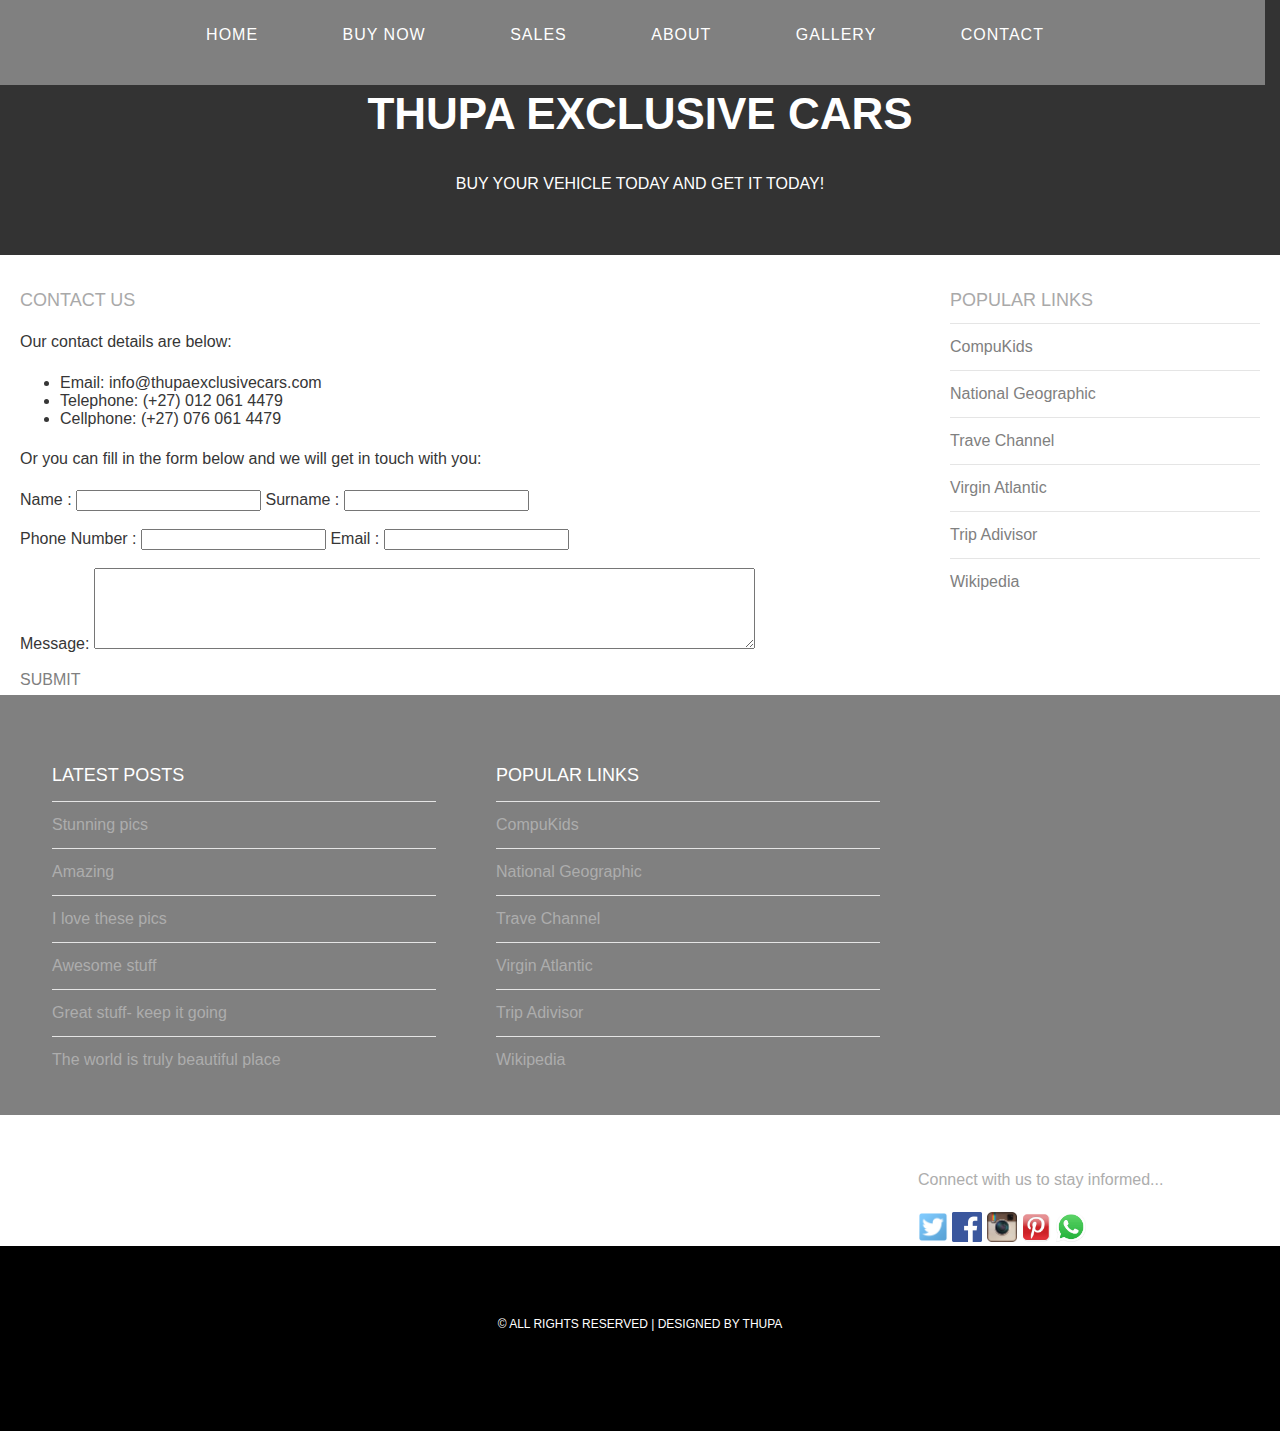
<file: contact.html>
<!DOCTYPE html>
<html>
<head>
    <title>Travel The World</title>
    <link rel="stylesheet" href="style.css"/>
    </head>
    <body>
        
    <div id="menu">
        <ul>
            <li><a href="index.html">Home</a></li>
            <li><a href="buy%20now.html">Buy now</a></li>
            <li><a href="sales.html">sales</a></li>
             <li><a href="about.html">About</a></li>
             <li><a href="gallery.html">Gallery</a></li>
             <li><a href="#">Contact</a></li>
        </ul>
        </div>
        
        <div id="header">
        <h1>THUPA EXCLUSIVE CARS</h1>
        <p>BUY YOUR VEHICLE TODAY AND GET IT TODAY!</p>
        </div>
    
        
        <div id="page">
        <div id="content">
            <h2>Contact Us</h2>
            <p>Our contact details are below:</p>
             <ul class="style1">
             <li>Email: info@thupaexclusivecars.com</li>
             <li>Telephone: (+27) 012 061 4479</li>
             <li>Cellphone: (+27) 076 061 4479</li>
             </ul>

             <p>Or you can fill in the form below and we will get in touch with you:</p>
             <form>
             Name     : <input type="text" />    Surname     : <input type="text" /><br/><br/>
             Phone Number     : <input type="text" />    Email     : <input type="email" /><br/><br/>
             Message: <textarea cols="80" rows="5"></textarea><br/><br/>
               
            <a class="button" href="submit.html">SUBMIT</a>
            </form>
            </div>
            <div id="sidebar">
                <h2>POPULAR LINKS</h2>
            <ul class="styled">
<li><a href="https://sani.co.za/?gclid=Cj0KCQiA962BBhCzARIsAIpWEL1P23-xiekkbNK2gIAt9xGJMsqFhu6IyoJ10BqOQjfCT-uyVg4ySEkaAtZ6EALw_wcB">CompuKids</a></li>
<li><a href="https://www.nationalgeographic.com/environment/green-guide/buying-guides/car/environmental-impact/">National Geographic</a></li>
<li><a href="https://mitmakmotors.co.za/?gclid=Cj0KCQiA962BBhCzARIsAIpWEL2P8YQupUjxApkpF4y_N91it93JIUDTcGWvN8XOg7j-hErBTAfv2B8aAolkEALw_wcB">Trave Channel</a></li>
<li><a href="https://www.cheapflights.co.za/horizon/sem/flights/general?lang=en&skipapp=true&gclid=Cj0KCQiA962BBhCzARIsAIpWEL0rn11YalO9OmR0Q_KiMbctks7zl_wz7FuuKNjY9EO-_swRekfwdbwaAvKeEALw_wcB">Virgin Atlantic</a></li>
<li><a href="https://www.booking.com/cars/city/ae/dubai.en-gb.html?slc=db&aid=1572704&affiliateCode=booking-cars&adplat=booking-google&label=dubai-oSQSHgdXyfebZdaJloVrFgS459899255741&:pl:ta:p1:p2:ac:ap:nes:fi56368786429:tikwd-3147534271:lp1028682:li:dec:dm;ws=&gclid=Cj0KCQiA962BBhCzARIsAIpWEL18N_bTbPwiV24JCliIQj34T_YIWdMkFv6GqaIoO8M5B9ooMHEX850aAgsEEALw_wcB">Trip Adivisor</a></li>
<li><a href="https://en.wikipedia.org/wiki/Car">Wikipedia</a></li>
</ul>
            
            </div>
        
        </div>
    <div id="footer">
        
         <div id="box1">
             <h2>Latest posts</h2>
              <ul class="styled">
             <li><a href="https://za.pinterest.com/onlykiss01410/wonderful-car/">Stunning pics</a></li>
             <li><a href="https://www.thesaurus.com/browse/amazing">Amazing</a></li>
             <li><a href="https://za.pinterest.com/pin/595178906977267234/">I love these pics</a></li>
             <li><a href="https://www.opel.co.za/cars/corsa-models/corsa/overview.html?utm_source=google&utm_medium=cpc&utm_campaign=corsa&utm_term=offers&gclid=Cj0KCQiA962BBhCzARIsAIpWEL0rJYhg3nPBJqgnxWDEbbf-VK5HTSB__dxiuNPytZpj_KFwidX1Jv0aAuuaEALw_wcB">Awesome stuff</a></li>
             <li><a href="https://www.smd.co.za/?gclid=Cj0KCQiA962BBhCzARIsAIpWEL0e9clyw-9EVbhZl8XHGA1PIfBORUR0TayF9lDC1OgHO3hC0UNpZIgaAk6BEALw_wcB">Great stuff- keep it going</a></li>
             <li><a href="https://www.cars.co.za/groups/Individual-Dealers/Car-World/5264/?gclid=Cj0KCQiA962BBhCzARIsAIpWEL3xTGOWRRltO_j1ieiF9VqhVAznFvHhJzDSYoFXxQ4Ox0lZBezTRuMaAuppEALw_wcB">The world is truly beautiful place</a></li>
             </ul>
        </div>
        
        <div id="box2">
             <h2>popular Links</h2>
             <ul class="styled">
<li><a href="https://sani.co.za/?gclid=Cj0KCQiA962BBhCzARIsAIpWEL1P23-xiekkbNK2gIAt9xGJMsqFhu6IyoJ10BqOQjfCT-uyVg4ySEkaAtZ6EALw_wcB">CompuKids</a></li>
<li><a href="https://www.nationalgeographic.com/environment/green-guide/buying-guides/car/environmental-impact/">National Geographic</a></li>
<li><a href="https://mitmakmotors.co.za/?gclid=Cj0KCQiA962BBhCzARIsAIpWEL2P8YQupUjxApkpF4y_N91it93JIUDTcGWvN8XOg7j-hErBTAfv2B8aAolkEALw_wcB">Trave Channel</a></li>
<li><a href="https://www.cheapflights.co.za/horizon/sem/flights/general?lang=en&skipapp=true&gclid=Cj0KCQiA962BBhCzARIsAIpWEL0rn11YalO9OmR0Q_KiMbctks7zl_wz7FuuKNjY9EO-_swRekfwdbwaAvKeEALw_wcB">Virgin Atlantic</a></li>
<li><a href="https://www.booking.com/cars/city/ae/dubai.en-gb.html?slc=db&aid=1572704&affiliateCode=booking-cars&adplat=booking-google&label=dubai-oSQSHgdXyfebZdaJloVrFgS459899255741&:pl:ta:p1:p2:ac:ap:nes:fi56368786429:tikwd-3147534271:lp1028682:li:dec:dm;ws=&gclid=Cj0KCQiA962BBhCzARIsAIpWEL18N_bTbPwiV24JCliIQj34T_YIWdMkFv6GqaIoO8M5B9ooMHEX850aAgsEEALw_wcB">Trip Adivisor</a></li>
<li><a href="https://en.wikipedia.org/wiki/Car">Wikipedia</a></li>
</ul>
        </div>
        
        <div id="box3">
            <h2>Follow Us</h2>
            <p>Connect with us to stay informed...</p>
            <a href="#"><img src="images/twitter.png" height="30"/></a>
            <a href="#"><img src="images/facebook.png" height="30"/></a>
            <a href="#"><img src="images/instagram.png" height="30"/></a>
            <a href="#"><img src="images/pinterest.png" height="30"/></a>
            <a href="#"><img src="images/download%20112.jpg" height="30"/></a>
        </div>
        
        </div>
        <div id="copyright">
        <p>&copy; All Rights Reserved | Designed by Thupa</p>
        
        </div>
    </body>
</html>
</file>
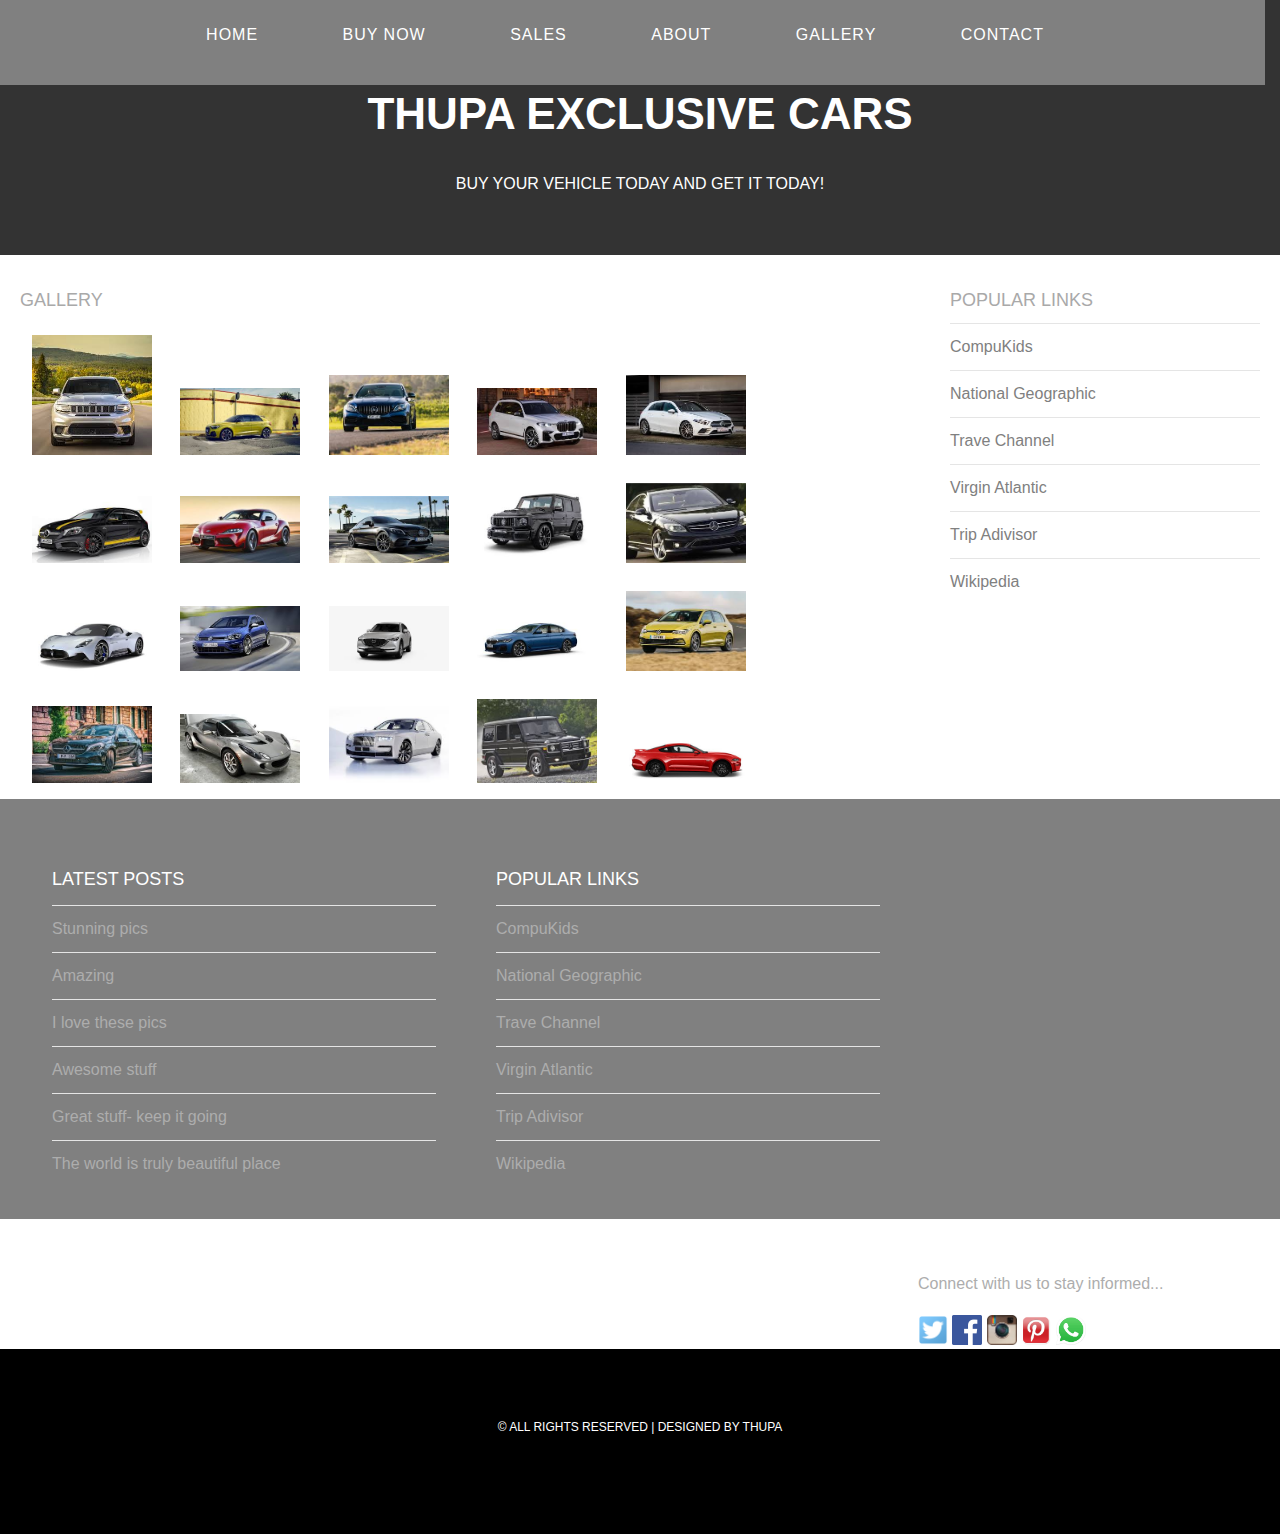
<file: gallery.html>
<!DOCTYPE html>
<html>
<head>
    <title>Travel The World</title>
    <link rel="stylesheet" href="style.css"/>
    </head>
    <body>
        
    <div id="menu">
        <ul>
            <li><a href="index.html">Home</a></li>
            <li><a href="buy%20now.html">Buy now</a></li>
            <li><a href="sales.html">sales</a></li>
             <li><a href="about.html">About</a></li>
             <li><a href="#">Gallery</a></li>
             <li><a href="contact.html">Contact</a></li>
        </ul>
        </div>
        
        <div id="header">
        <h1>THUPA EXCLUSIVE CARS</h1>
        <p>BUY YOUR VEHICLE TODAY AND GET IT TODAY!</p>
        </div>
    
        
        <div id="page">
        <div id="content">
            <h2>Gallery</h2>
            <div id="gallery">
            <img src="images/pic1.jpg"/>
            <img src="images/pic2.jpg"/>
            <img src="images/pic3.jpg"/>
            <img src="images/pic4.jpg"/>
            <img src="images/pic5.jpg"/>
            <img src="images/pic6.jpg"/>
            <img src="images/pic7.jpg"/>
            <img src="images/pic8.jpg"/>
            <img src="images/pic9.jpg"/>
            <img src="images/pic10.jpg"/>
            <img src="images/pic11.jpg"/>
            <img src="images/pic12.jpg"/>
            <img src="images/pic13.jpg"/>
            <img src="images/pic14.jpg"/>
            <img src="images/pic15.jpg"/>
            <img src="images/pic16.jpg"/>
            <img src="images/pic17.jpg"/>
            <img src="images/pic18.jpg"/>
            <img src="images/pic19.jpg"/>
            <img src="images/pic20.jpg"/>
            
            </div>
                 
            
            </div>
            <div id="sidebar">
                <h2>POPULAR LINKS</h2>
            <ul class="styled">
<li><a href="https://sani.co.za/?gclid=Cj0KCQiA962BBhCzARIsAIpWEL1P23-xiekkbNK2gIAt9xGJMsqFhu6IyoJ10BqOQjfCT-uyVg4ySEkaAtZ6EALw_wcB">CompuKids</a></li>
<li><a href="https://www.nationalgeographic.com/environment/green-guide/buying-guides/car/environmental-impact/">National Geographic</a></li>
<li><a href="https://mitmakmotors.co.za/?gclid=Cj0KCQiA962BBhCzARIsAIpWEL2P8YQupUjxApkpF4y_N91it93JIUDTcGWvN8XOg7j-hErBTAfv2B8aAolkEALw_wcB">Trave Channel</a></li>
<li><a href="https://www.cheapflights.co.za/horizon/sem/flights/general?lang=en&skipapp=true&gclid=Cj0KCQiA962BBhCzARIsAIpWEL0rn11YalO9OmR0Q_KiMbctks7zl_wz7FuuKNjY9EO-_swRekfwdbwaAvKeEALw_wcB">Virgin Atlantic</a></li>
<li><a href="https://www.booking.com/cars/city/ae/dubai.en-gb.html?slc=db&aid=1572704&affiliateCode=booking-cars&adplat=booking-google&label=dubai-oSQSHgdXyfebZdaJloVrFgS459899255741&:pl:ta:p1:p2:ac:ap:nes:fi56368786429:tikwd-3147534271:lp1028682:li:dec:dm;ws=&gclid=Cj0KCQiA962BBhCzARIsAIpWEL18N_bTbPwiV24JCliIQj34T_YIWdMkFv6GqaIoO8M5B9ooMHEX850aAgsEEALw_wcB">Trip Adivisor</a></li>
<li><a href="https://en.wikipedia.org/wiki/Car">Wikipedia</a></li>
</ul>
            
            </div>
        
        </div>
    <div id="footer">
        
         <div id="box1">
             <h2>Latest posts</h2>
             <ul class="styled">
             <li><a href="https://za.pinterest.com/onlykiss01410/wonderful-car/">Stunning pics</a></li>
             <li><a href="https://www.thesaurus.com/browse/amazing">Amazing</a></li>
             <li><a href="https://za.pinterest.com/pin/595178906977267234/">I love these pics</a></li>
             <li><a href="https://www.opel.co.za/cars/corsa-models/corsa/overview.html?utm_source=google&utm_medium=cpc&utm_campaign=corsa&utm_term=offers&gclid=Cj0KCQiA962BBhCzARIsAIpWEL0rJYhg3nPBJqgnxWDEbbf-VK5HTSB__dxiuNPytZpj_KFwidX1Jv0aAuuaEALw_wcB">Awesome stuff</a></li>
             <li><a href="https://www.smd.co.za/?gclid=Cj0KCQiA962BBhCzARIsAIpWEL0e9clyw-9EVbhZl8XHGA1PIfBORUR0TayF9lDC1OgHO3hC0UNpZIgaAk6BEALw_wcB">Great stuff- keep it going</a></li>
             <li><a href="https://www.cars.co.za/groups/Individual-Dealers/Car-World/5264/?gclid=Cj0KCQiA962BBhCzARIsAIpWEL3xTGOWRRltO_j1ieiF9VqhVAznFvHhJzDSYoFXxQ4Ox0lZBezTRuMaAuppEALw_wcB">The world is truly beautiful place</a></li>
             </ul>
        </div>
        
        <div id="box2">
             <h2>popular Links</h2>
            <ul class="styled">
<li><a href="https://sani.co.za/?gclid=Cj0KCQiA962BBhCzARIsAIpWEL1P23-xiekkbNK2gIAt9xGJMsqFhu6IyoJ10BqOQjfCT-uyVg4ySEkaAtZ6EALw_wcB">CompuKids</a></li>
<li><a href="https://www.nationalgeographic.com/environment/green-guide/buying-guides/car/environmental-impact/">National Geographic</a></li>
<li><a href="https://mitmakmotors.co.za/?gclid=Cj0KCQiA962BBhCzARIsAIpWEL2P8YQupUjxApkpF4y_N91it93JIUDTcGWvN8XOg7j-hErBTAfv2B8aAolkEALw_wcB">Trave Channel</a></li>
<li><a href="https://www.cheapflights.co.za/horizon/sem/flights/general?lang=en&skipapp=true&gclid=Cj0KCQiA962BBhCzARIsAIpWEL0rn11YalO9OmR0Q_KiMbctks7zl_wz7FuuKNjY9EO-_swRekfwdbwaAvKeEALw_wcB">Virgin Atlantic</a></li>
<li><a href="https://www.booking.com/cars/city/ae/dubai.en-gb.html?slc=db&aid=1572704&affiliateCode=booking-cars&adplat=booking-google&label=dubai-oSQSHgdXyfebZdaJloVrFgS459899255741&:pl:ta:p1:p2:ac:ap:nes:fi56368786429:tikwd-3147534271:lp1028682:li:dec:dm;ws=&gclid=Cj0KCQiA962BBhCzARIsAIpWEL18N_bTbPwiV24JCliIQj34T_YIWdMkFv6GqaIoO8M5B9ooMHEX850aAgsEEALw_wcB">Trip Adivisor</a></li>
<li><a href="https://en.wikipedia.org/wiki/Car">Wikipedia</a></li>
</ul>
        </div>
        
        <div id="box3">
            <h2>Follow Us</h2>
            <p>Connect with us to stay informed...</p>
            <a href="#"><img src="images/twitter.png" height="30"/></a>
            <a href="#"><img src="images/facebook.png" height="30"/></a>
            <a href="#"><img src="images/instagram.png" height="30"/></a>
            <a href="#"><img src="images/pinterest.png" height="30"/></a>
            <a href="#"><img src="images/download%20112.jpg" height="30"/></a>
        </div>
        
        </div>
        <div id="copyright">
        <p>&copy; All Rights Reserved | Designed by Thupa</p>
        
        </div>
    </body>
</html>
</file>
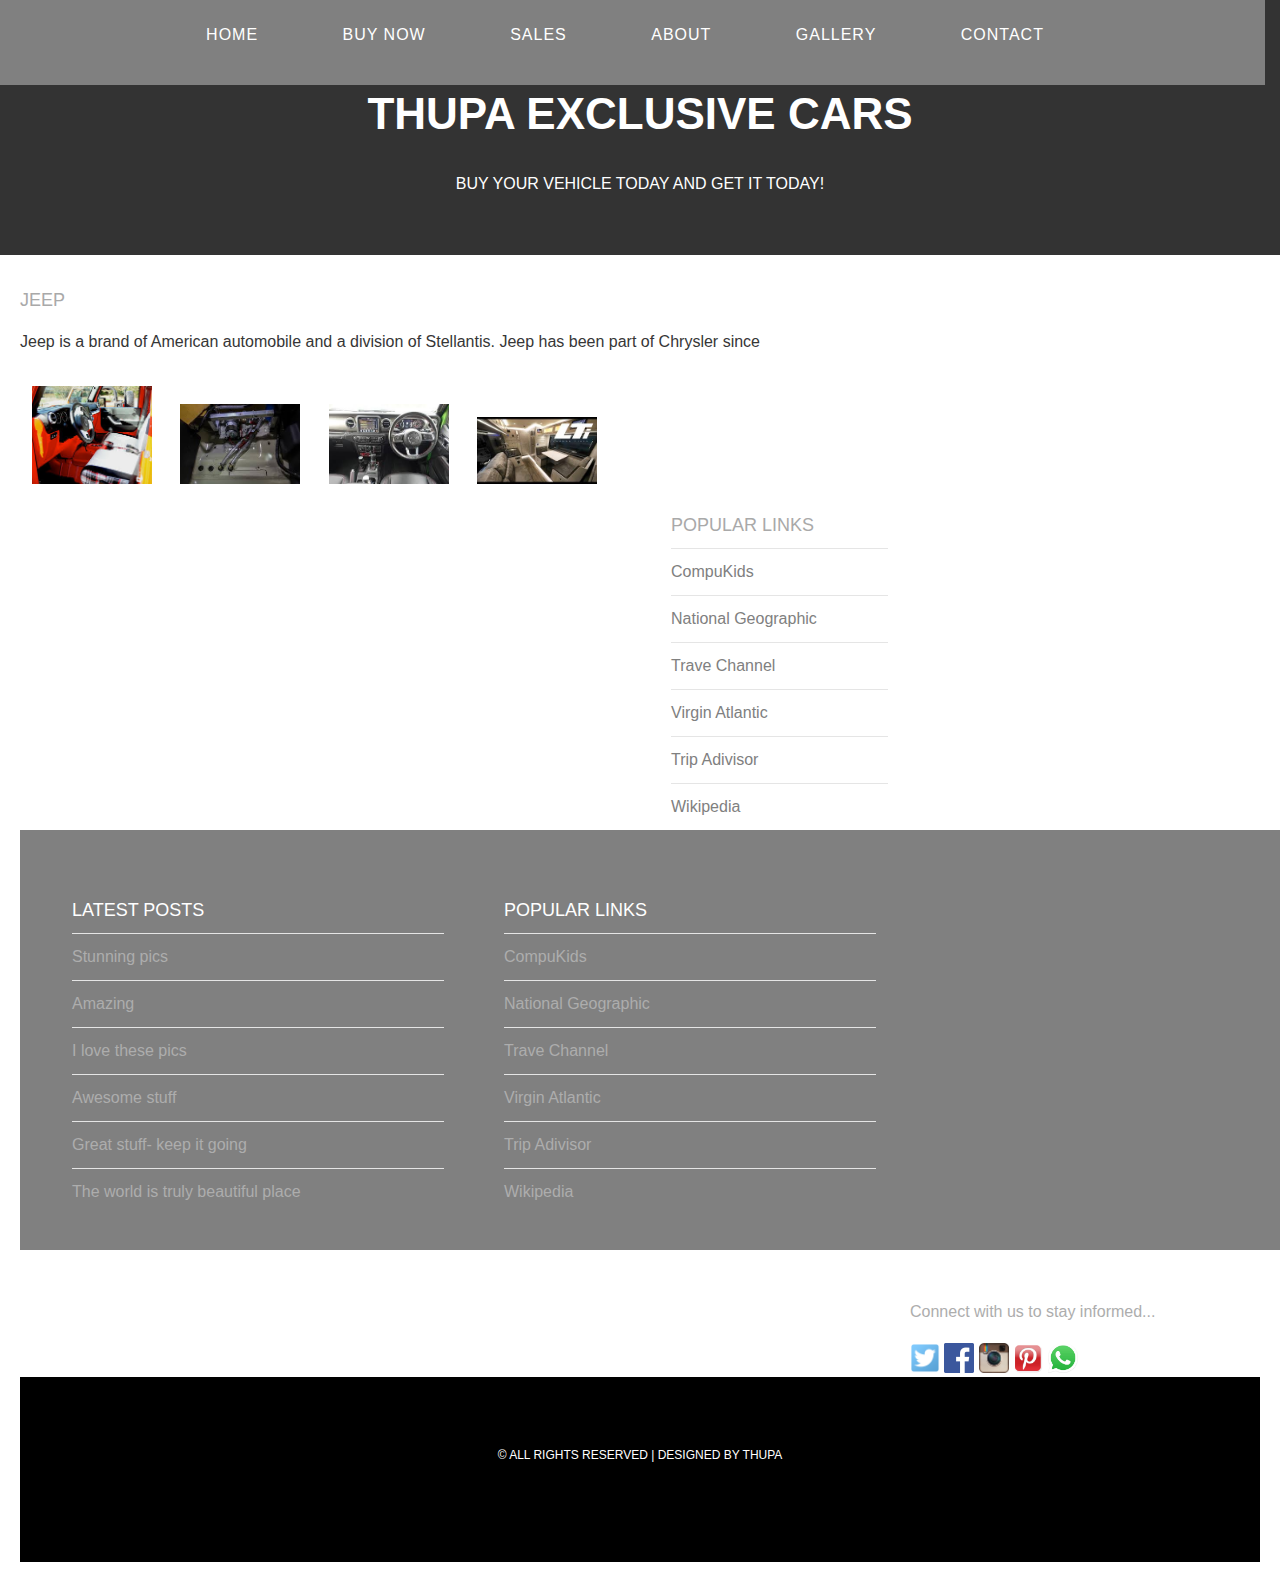
<file: jeep.html>
<!DOCTYPE html>
<html>
<head>
    <title>Travel The World</title>
    <link rel="stylesheet" href="style.css"/>
    </head>
    <body>
        
    <div id="menu">
        <ul>
            <li><a href="index.html">Home</a></li>
            <li><a href="buy%20now.html">Buy now</a></li>
            <li><a href="sales.html">sales</a></li>
             <li><a href="about.html">About</a></li>
             <li><a href="gallery.html">Gallery</a></li>
             <li><a href="#">Contact</a></li>
        </ul>
        </div>
        
        <div id="header">
        <h1>THUPA EXCLUSIVE CARS</h1>
        <p>BUY YOUR VEHICLE TODAY AND GET IT TODAY!</p>
        </div>
    
        
        <div id="page">
        <div id="content">
            <h2>JEEP</h2>
            <p>Jeep is a brand of American automobile and a division of Stellantis. Jeep has been part of Chrysler since</p>
            <div id="gallery">
            
             <img src="images/JEEP%201.jpg"/>
             <img src="images/JEEP%202.jpg"/>
             <img src="images/JEEP%203.jpg"/>
             <img src="images/JEEP%204.jpg"/>
         </div>      
            <div id="sidebar">
                <h2>POPULAR LINKS</h2>
            <ul class="styled">
<li><a href="https://sani.co.za/?gclid=Cj0KCQiA962BBhCzARIsAIpWEL1P23-xiekkbNK2gIAt9xGJMsqFhu6IyoJ10BqOQjfCT-uyVg4ySEkaAtZ6EALw_wcB">CompuKids</a></li>
<li><a href="https://www.nationalgeographic.com/environment/green-guide/buying-guides/car/environmental-impact/">National Geographic</a></li>
<li><a href="https://mitmakmotors.co.za/?gclid=Cj0KCQiA962BBhCzARIsAIpWEL2P8YQupUjxApkpF4y_N91it93JIUDTcGWvN8XOg7j-hErBTAfv2B8aAolkEALw_wcB">Trave Channel</a></li>
<li><a href="https://www.cheapflights.co.za/horizon/sem/flights/general?lang=en&skipapp=true&gclid=Cj0KCQiA962BBhCzARIsAIpWEL0rn11YalO9OmR0Q_KiMbctks7zl_wz7FuuKNjY9EO-_swRekfwdbwaAvKeEALw_wcB">Virgin Atlantic</a></li>
<li><a href="https://www.booking.com/cars/city/ae/dubai.en-gb.html?slc=db&aid=1572704&affiliateCode=booking-cars&adplat=booking-google&label=dubai-oSQSHgdXyfebZdaJloVrFgS459899255741&:pl:ta:p1:p2:ac:ap:nes:fi56368786429:tikwd-3147534271:lp1028682:li:dec:dm;ws=&gclid=Cj0KCQiA962BBhCzARIsAIpWEL18N_bTbPwiV24JCliIQj34T_YIWdMkFv6GqaIoO8M5B9ooMHEX850aAgsEEALw_wcB">Trip Adivisor</a></li>
<li><a href="https://en.wikipedia.org/wiki/Car">Wikipedia</a></li>
</ul>
            
            </div>
        
        </div>
    <div id="footer">
        
         <div id="box1">
             <h2>Latest posts</h2>
              <ul class="styled">
             <li><a href="https://za.pinterest.com/onlykiss01410/wonderful-car/">Stunning pics</a></li>
             <li><a href="https://www.thesaurus.com/browse/amazing">Amazing</a></li>
             <li><a href="https://za.pinterest.com/pin/595178906977267234/">I love these pics</a></li>
             <li><a href="https://www.opel.co.za/cars/corsa-models/corsa/overview.html?utm_source=google&utm_medium=cpc&utm_campaign=corsa&utm_term=offers&gclid=Cj0KCQiA962BBhCzARIsAIpWEL0rJYhg3nPBJqgnxWDEbbf-VK5HTSB__dxiuNPytZpj_KFwidX1Jv0aAuuaEALw_wcB">Awesome stuff</a></li>
             <li><a href="https://www.smd.co.za/?gclid=Cj0KCQiA962BBhCzARIsAIpWEL0e9clyw-9EVbhZl8XHGA1PIfBORUR0TayF9lDC1OgHO3hC0UNpZIgaAk6BEALw_wcB">Great stuff- keep it going</a></li>
             <li><a href="https://www.cars.co.za/groups/Individual-Dealers/Car-World/5264/?gclid=Cj0KCQiA962BBhCzARIsAIpWEL3xTGOWRRltO_j1ieiF9VqhVAznFvHhJzDSYoFXxQ4Ox0lZBezTRuMaAuppEALw_wcB">The world is truly beautiful place</a></li>
             </ul>
        </div>
        
        <div id="box2">
             <h2>popular Links</h2>
             <ul class="styled">
<li><a href="https://sani.co.za/?gclid=Cj0KCQiA962BBhCzARIsAIpWEL1P23-xiekkbNK2gIAt9xGJMsqFhu6IyoJ10BqOQjfCT-uyVg4ySEkaAtZ6EALw_wcB">CompuKids</a></li>
<li><a href="https://www.nationalgeographic.com/environment/green-guide/buying-guides/car/environmental-impact/">National Geographic</a></li>
<li><a href="https://mitmakmotors.co.za/?gclid=Cj0KCQiA962BBhCzARIsAIpWEL2P8YQupUjxApkpF4y_N91it93JIUDTcGWvN8XOg7j-hErBTAfv2B8aAolkEALw_wcB">Trave Channel</a></li>
<li><a href="https://www.cheapflights.co.za/horizon/sem/flights/general?lang=en&skipapp=true&gclid=Cj0KCQiA962BBhCzARIsAIpWEL0rn11YalO9OmR0Q_KiMbctks7zl_wz7FuuKNjY9EO-_swRekfwdbwaAvKeEALw_wcB">Virgin Atlantic</a></li>
<li><a href="https://www.booking.com/cars/city/ae/dubai.en-gb.html?slc=db&aid=1572704&affiliateCode=booking-cars&adplat=booking-google&label=dubai-oSQSHgdXyfebZdaJloVrFgS459899255741&:pl:ta:p1:p2:ac:ap:nes:fi56368786429:tikwd-3147534271:lp1028682:li:dec:dm;ws=&gclid=Cj0KCQiA962BBhCzARIsAIpWEL18N_bTbPwiV24JCliIQj34T_YIWdMkFv6GqaIoO8M5B9ooMHEX850aAgsEEALw_wcB">Trip Adivisor</a></li>
<li><a href="https://en.wikipedia.org/wiki/Car">Wikipedia</a></li>
</ul>
        </div>
        
        <div id="box3">
            <h2>Follow Us</h2>
            <p>Connect with us to stay informed...</p>
            <a href="#"><img src="images/twitter.png" height="30"/></a>
            <a href="#"><img src="images/facebook.png" height="30"/></a>
            <a href="#"><img src="images/instagram.png" height="30"/></a>
            <a href="#"><img src="images/pinterest.png" height="30"/></a>
            <a href="#"><img src="images/download%20112.jpg" height="30"/></a>
        </div>
        
        </div>
        <div id="copyright">
        <p>&copy; All Rights Reserved | Designed by Thupa</p>
        
        </div>
    </body>
</html>
</file>
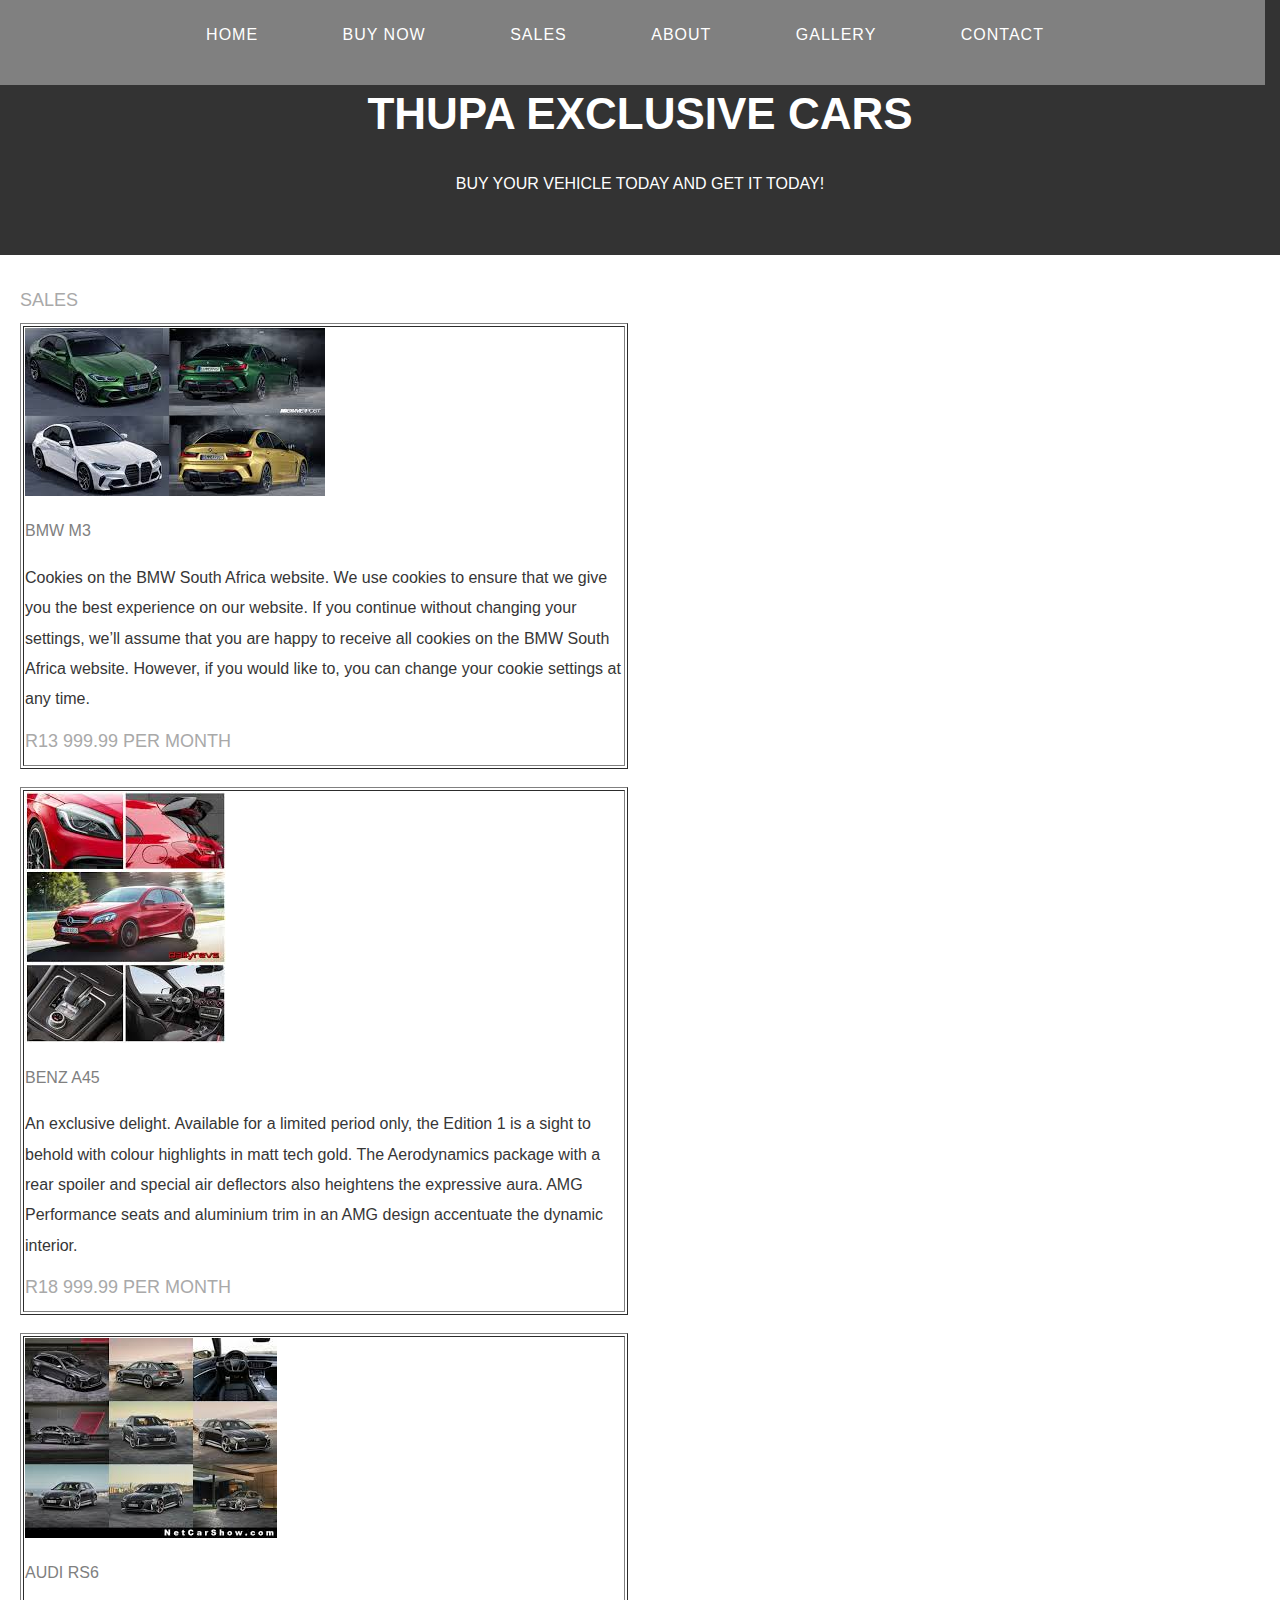
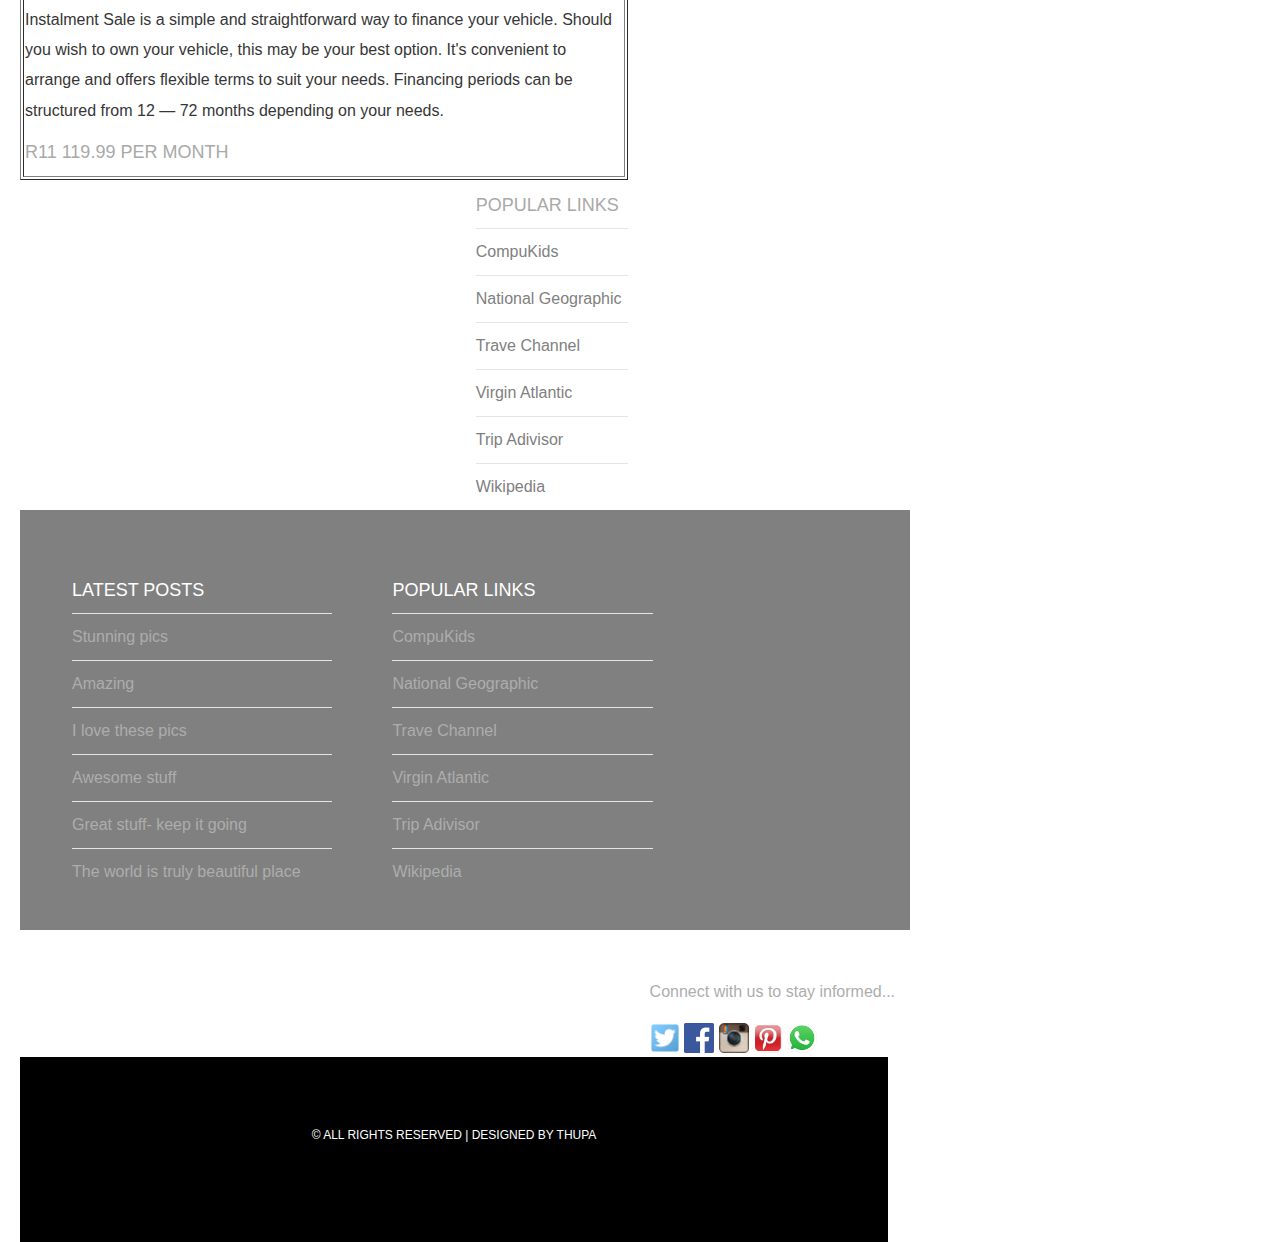
<file: sales.html>
<!DOCTYPE html>
<html>
<head>
    <title>Travel The World</title>
    <link rel="stylesheet" href="style.css"/>
    </head>
    <body>
        
    <div id="menu">
        <ul>
            <li><a href="index.html">Home</a></li>
            <li><a href="buy%20now.html">Buy now</a></li>
            <li><a href="#">sales</a></li>
             <li><a href="about.html">About</a></li>
             <li><a href="gallery.html">Gallery</a></li>
             <li><a href="contact.html">Contact</a></li>
        </ul>
        </div>
        
        <div id="header">
        <h1>THUPA EXCLUSIVE CARS</h1>
        <p>BUY YOUR VEHICLE TODAY AND GET IT TODAY!</p>
        </div>
    
        
        <div id="page">
        <div id="content">
            <h2>sales</h2>
           <div id="main">
            <div id="content">
                <div id="info-box-full">
        <table border="1" width="100%";>
            <tr>
            <td>
                <a href="game.html"><img src="images/M3.jpg"/><P>BMW M3</P></a>
                <div id="#">
                <p>Cookies on the BMW South Africa website.
We use cookies to ensure that we give you the best experience on our website. If you continue without changing your settings, we’ll assume that you are happy to receive all cookies on the BMW South Africa website. However, if you would like to, you can change your cookie settings at any time.</p>
                    <h2>R13 999.99 Per Month</h2>
                </div>
                </td>
            </tr>
            </table>
            <br>
             <table border="1" width="100%";>
            <tr>
            <td>
                <a href="game.html"><img src="images/a45.jpg"/><P>BENZ A45</P></a>
                <div id="#">
                <p>An exclusive delight. Available for a limited period only, the Edition 1 is a sight to behold with colour highlights in matt tech gold. The Aerodynamics package with a rear spoiler and special air deflectors also heightens the expressive aura. AMG Performance seats and aluminium trim in an AMG design accentuate the dynamic interior.</p>
                    <h2>R18 999.99 Per Month</h2>
                </div>
                </td>
            </tr>
            </table>
                    <br>
                    <table border="1" width="100%";>
            <tr>
            <td>
                <a href="game.html"><img src="images/RS6.jpg"/><P>AUDI RS6</P></a>
                <div id="mr price">
                <p>Instalment Sale is a simple and straightforward way to finance your vehicle. Should you wish to own your vehicle, this may be your best option. It's convenient to arrange and offers flexible terms to suit your needs. Financing periods can be structured from 12 — 72 months depending on your needs.</p>
                    <h2>R11 119.99 Per Month</h2>
                </div>
                </td>
            </tr>
            </table> 
        </div>
                
            <div id="sidebar">
                <h2>POPULAR LINKS</h2>
            <ul class="styled">
<li><a href="https://sani.co.za/?gclid=Cj0KCQiA962BBhCzARIsAIpWEL1P23-xiekkbNK2gIAt9xGJMsqFhu6IyoJ10BqOQjfCT-uyVg4ySEkaAtZ6EALw_wcB">CompuKids</a></li>
<li><a href="https://www.nationalgeographic.com/environment/green-guide/buying-guides/car/environmental-impact/">National Geographic</a></li>
<li><a href="https://mitmakmotors.co.za/?gclid=Cj0KCQiA962BBhCzARIsAIpWEL2P8YQupUjxApkpF4y_N91it93JIUDTcGWvN8XOg7j-hErBTAfv2B8aAolkEALw_wcB">Trave Channel</a></li>
<li><a href="https://www.cheapflights.co.za/horizon/sem/flights/general?lang=en&skipapp=true&gclid=Cj0KCQiA962BBhCzARIsAIpWEL0rn11YalO9OmR0Q_KiMbctks7zl_wz7FuuKNjY9EO-_swRekfwdbwaAvKeEALw_wcB">Virgin Atlantic</a></li>
<li><a href="https://www.booking.com/cars/city/ae/dubai.en-gb.html?slc=db&aid=1572704&affiliateCode=booking-cars&adplat=booking-google&label=dubai-oSQSHgdXyfebZdaJloVrFgS459899255741&:pl:ta:p1:p2:ac:ap:nes:fi56368786429:tikwd-3147534271:lp1028682:li:dec:dm;ws=&gclid=Cj0KCQiA962BBhCzARIsAIpWEL18N_bTbPwiV24JCliIQj34T_YIWdMkFv6GqaIoO8M5B9ooMHEX850aAgsEEALw_wcB">Trip Adivisor</a></li>
<li><a href="https://en.wikipedia.org/wiki/Car">Wikipedia</a></li>
</ul>
            
            </div>
        
        </div>
    <div id="footer">
        
         <div id="box1">
             <h2>Latest posts</h2>
              <ul class="styled">
             <li><a href="https://za.pinterest.com/onlykiss01410/wonderful-car/">Stunning pics</a></li>
             <li><a href="https://www.thesaurus.com/browse/amazing">Amazing</a></li>
             <li><a href="https://za.pinterest.com/pin/595178906977267234/">I love these pics</a></li>
             <li><a href="https://www.opel.co.za/cars/corsa-models/corsa/overview.html?utm_source=google&utm_medium=cpc&utm_campaign=corsa&utm_term=offers&gclid=Cj0KCQiA962BBhCzARIsAIpWEL0rJYhg3nPBJqgnxWDEbbf-VK5HTSB__dxiuNPytZpj_KFwidX1Jv0aAuuaEALw_wcB">Awesome stuff</a></li>
             <li><a href="https://www.smd.co.za/?gclid=Cj0KCQiA962BBhCzARIsAIpWEL0e9clyw-9EVbhZl8XHGA1PIfBORUR0TayF9lDC1OgHO3hC0UNpZIgaAk6BEALw_wcB">Great stuff- keep it going</a></li>
             <li><a href="https://www.cars.co.za/groups/Individual-Dealers/Car-World/5264/?gclid=Cj0KCQiA962BBhCzARIsAIpWEL3xTGOWRRltO_j1ieiF9VqhVAznFvHhJzDSYoFXxQ4Ox0lZBezTRuMaAuppEALw_wcB">The world is truly beautiful place</a></li>
             </ul>
        </div>
        
        <div id="box2">
             <h2>popular Links</h2>
            <ul class="styled">
<li><a href="https://sani.co.za/?gclid=Cj0KCQiA962BBhCzARIsAIpWEL1P23-xiekkbNK2gIAt9xGJMsqFhu6IyoJ10BqOQjfCT-uyVg4ySEkaAtZ6EALw_wcB">CompuKids</a></li>
<li><a href="https://www.nationalgeographic.com/environment/green-guide/buying-guides/car/environmental-impact/">National Geographic</a></li>
<li><a href="https://mitmakmotors.co.za/?gclid=Cj0KCQiA962BBhCzARIsAIpWEL2P8YQupUjxApkpF4y_N91it93JIUDTcGWvN8XOg7j-hErBTAfv2B8aAolkEALw_wcB">Trave Channel</a></li>
<li><a href="https://www.cheapflights.co.za/horizon/sem/flights/general?lang=en&skipapp=true&gclid=Cj0KCQiA962BBhCzARIsAIpWEL0rn11YalO9OmR0Q_KiMbctks7zl_wz7FuuKNjY9EO-_swRekfwdbwaAvKeEALw_wcB">Virgin Atlantic</a></li>
<li><a href="https://www.booking.com/cars/city/ae/dubai.en-gb.html?slc=db&aid=1572704&affiliateCode=booking-cars&adplat=booking-google&label=dubai-oSQSHgdXyfebZdaJloVrFgS459899255741&:pl:ta:p1:p2:ac:ap:nes:fi56368786429:tikwd-3147534271:lp1028682:li:dec:dm;ws=&gclid=Cj0KCQiA962BBhCzARIsAIpWEL18N_bTbPwiV24JCliIQj34T_YIWdMkFv6GqaIoO8M5B9ooMHEX850aAgsEEALw_wcB">Trip Adivisor</a></li>
<li><a href="https://en.wikipedia.org/wiki/Car">Wikipedia</a></li>
</ul>
        </div>
        
        <div id="box3">
            <h2>Follow Us</h2>
            <p>Connect with us to stay informed...</p>
            <a href="#"><img src="images/twitter.png" height="30"/></a>
            <a href="#"><img src="images/facebook.png" height="30"/></a>
            <a href="#"><img src="images/instagram.png" height="30"/></a>
            <a href="#"><img src="images/pinterest.png" height="30"/></a>
             <a href="#"><img src="images/download%20112.jpg" height="30"/></a>
        </div>
        
        </div>
        <div id="copyright">
        <p>&copy; All Rights Reserved | Designed by Thupa</p>
        
        </div>
    </body>
</html>
</file>
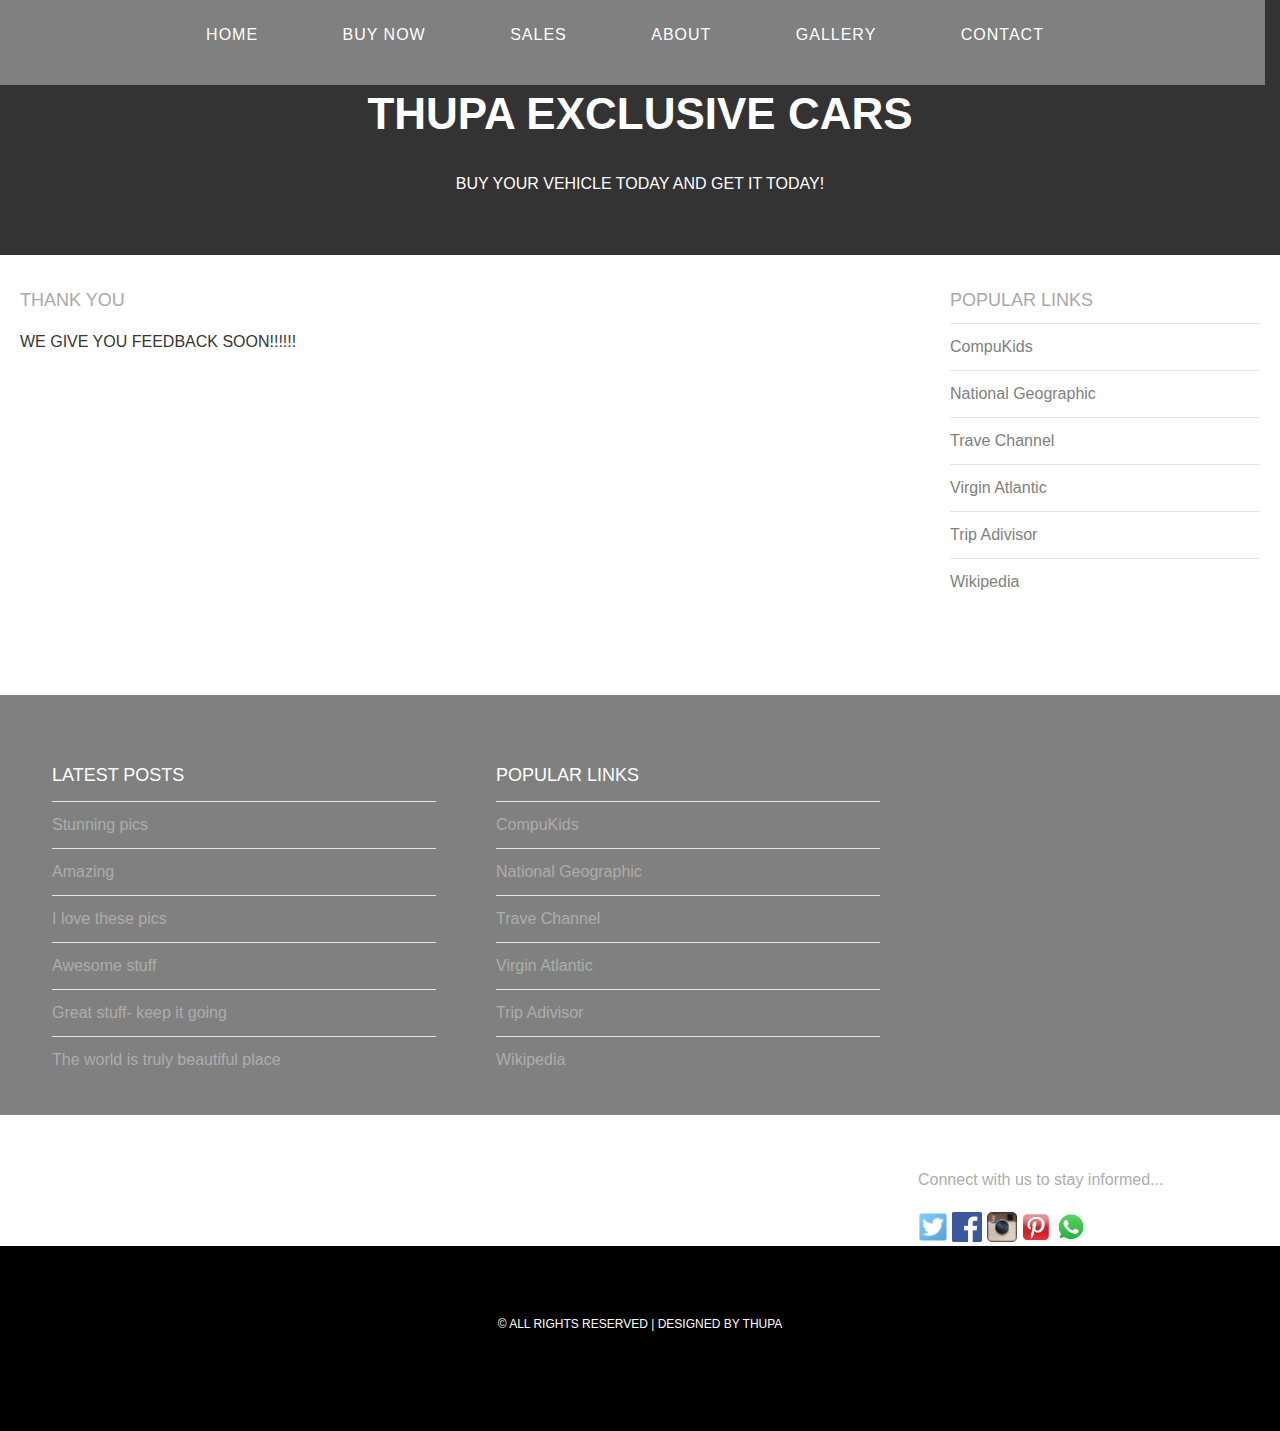
<file: submit.html>
<!DOCTYPE html>
<html>
<head>
    <title>Travel The World</title>
    <link rel="stylesheet" href="style.css"/>
    </head>
    <body>
        
    <div id="menu">
        <ul>
            <li><a href="index.html">Home</a></li>
            <li><a href="buy%20now.html">Buy now</a></li>
            <li><a href="sales.html">sales</a></li>
             <li><a href="about.html">About</a></li>
             <li><a href="gallery.html">Gallery</a></li>
             <li><a href="contact.html">Contact</a></li>
        </ul>
        </div>
        
        <div id="header">
        <h1>THUPA EXCLUSIVE CARS</h1>
        <p>BUY YOUR VEHICLE TODAY AND GET IT TODAY!</p>
        </div>
    
        
        <div id="page">
        <div id="content">
            <h2>THANK YOU</h2>
            <p>WE GIVE YOU FEEDBACK SOON!!!!!!</p>
            </div>
            <div id="sidebar">
                <h2>POPULAR LINKS</h2>
             <ul class="styled">
<li><a href="https://sani.co.za/?gclid=Cj0KCQiA962BBhCzARIsAIpWEL1P23-xiekkbNK2gIAt9xGJMsqFhu6IyoJ10BqOQjfCT-uyVg4ySEkaAtZ6EALw_wcB">CompuKids</a></li>
<li><a href="https://www.nationalgeographic.com/environment/green-guide/buying-guides/car/environmental-impact/">National Geographic</a></li>
<li><a href="https://mitmakmotors.co.za/?gclid=Cj0KCQiA962BBhCzARIsAIpWEL2P8YQupUjxApkpF4y_N91it93JIUDTcGWvN8XOg7j-hErBTAfv2B8aAolkEALw_wcB">Trave Channel</a></li>
<li><a href="https://www.cheapflights.co.za/horizon/sem/flights/general?lang=en&skipapp=true&gclid=Cj0KCQiA962BBhCzARIsAIpWEL0rn11YalO9OmR0Q_KiMbctks7zl_wz7FuuKNjY9EO-_swRekfwdbwaAvKeEALw_wcB">Virgin Atlantic</a></li>
<li><a href="https://www.booking.com/cars/city/ae/dubai.en-gb.html?slc=db&aid=1572704&affiliateCode=booking-cars&adplat=booking-google&label=dubai-oSQSHgdXyfebZdaJloVrFgS459899255741&:pl:ta:p1:p2:ac:ap:nes:fi56368786429:tikwd-3147534271:lp1028682:li:dec:dm;ws=&gclid=Cj0KCQiA962BBhCzARIsAIpWEL18N_bTbPwiV24JCliIQj34T_YIWdMkFv6GqaIoO8M5B9ooMHEX850aAgsEEALw_wcB">Trip Adivisor</a></li>
<li><a href="https://en.wikipedia.org/wiki/Car">Wikipedia</a></li>
</ul>
            
            </div>
        
        </div>
    <div id="footer">
        
         <div id="box1">
             <h2>Latest posts</h2>
              <ul class="styled">
             <li><a href="https://za.pinterest.com/onlykiss01410/wonderful-car/">Stunning pics</a></li>
             <li><a href="https://www.thesaurus.com/browse/amazing">Amazing</a></li>
             <li><a href="https://za.pinterest.com/pin/595178906977267234/">I love these pics</a></li>
             <li><a href="https://www.opel.co.za/cars/corsa-models/corsa/overview.html?utm_source=google&utm_medium=cpc&utm_campaign=corsa&utm_term=offers&gclid=Cj0KCQiA962BBhCzARIsAIpWEL0rJYhg3nPBJqgnxWDEbbf-VK5HTSB__dxiuNPytZpj_KFwidX1Jv0aAuuaEALw_wcB">Awesome stuff</a></li>
             <li><a href="https://www.smd.co.za/?gclid=Cj0KCQiA962BBhCzARIsAIpWEL0e9clyw-9EVbhZl8XHGA1PIfBORUR0TayF9lDC1OgHO3hC0UNpZIgaAk6BEALw_wcB">Great stuff- keep it going</a></li>
             <li><a href="https://www.cars.co.za/groups/Individual-Dealers/Car-World/5264/?gclid=Cj0KCQiA962BBhCzARIsAIpWEL3xTGOWRRltO_j1ieiF9VqhVAznFvHhJzDSYoFXxQ4Ox0lZBezTRuMaAuppEALw_wcB">The world is truly beautiful place</a></li>
             </ul>
        </div>
        
        <div id="box2">
             <h2>popular Links</h2>
             <ul class="styled">
<li><a href="https://sani.co.za/?gclid=Cj0KCQiA962BBhCzARIsAIpWEL1P23-xiekkbNK2gIAt9xGJMsqFhu6IyoJ10BqOQjfCT-uyVg4ySEkaAtZ6EALw_wcB">CompuKids</a></li>
<li><a href="https://www.nationalgeographic.com/environment/green-guide/buying-guides/car/environmental-impact/">National Geographic</a></li>
<li><a href="https://mitmakmotors.co.za/?gclid=Cj0KCQiA962BBhCzARIsAIpWEL2P8YQupUjxApkpF4y_N91it93JIUDTcGWvN8XOg7j-hErBTAfv2B8aAolkEALw_wcB">Trave Channel</a></li>
<li><a href="https://www.cheapflights.co.za/horizon/sem/flights/general?lang=en&skipapp=true&gclid=Cj0KCQiA962BBhCzARIsAIpWEL0rn11YalO9OmR0Q_KiMbctks7zl_wz7FuuKNjY9EO-_swRekfwdbwaAvKeEALw_wcB">Virgin Atlantic</a></li>
<li><a href="https://www.booking.com/cars/city/ae/dubai.en-gb.html?slc=db&aid=1572704&affiliateCode=booking-cars&adplat=booking-google&label=dubai-oSQSHgdXyfebZdaJloVrFgS459899255741&:pl:ta:p1:p2:ac:ap:nes:fi56368786429:tikwd-3147534271:lp1028682:li:dec:dm;ws=&gclid=Cj0KCQiA962BBhCzARIsAIpWEL18N_bTbPwiV24JCliIQj34T_YIWdMkFv6GqaIoO8M5B9ooMHEX850aAgsEEALw_wcB">Trip Adivisor</a></li>
<li><a href="https://en.wikipedia.org/wiki/Car">Wikipedia</a></li>
</ul>
        </div>
        
        <div id="box3">
            <h2>Follow Us</h2>
            <p>Connect with us to stay informed...</p>
            <a href="#"><img src="images/twitter.png" height="30"/></a>
            <a href="#"><img src="images/facebook.png" height="30"/></a>
            <a href="#"><img src="images/instagram.png" height="30"/></a>
            <a href="#"><img src="images/pinterest.png" height="30"/></a>
            <a href="#"><img src="images/download%20112.jpg" height="30"/></a>
        </div>
        
        </div>
        <div id="copyright">
        <p>&copy; All Rights Reserved | Designed by Thupa</p>
        
        </div>
    </body>
</html>
</file>
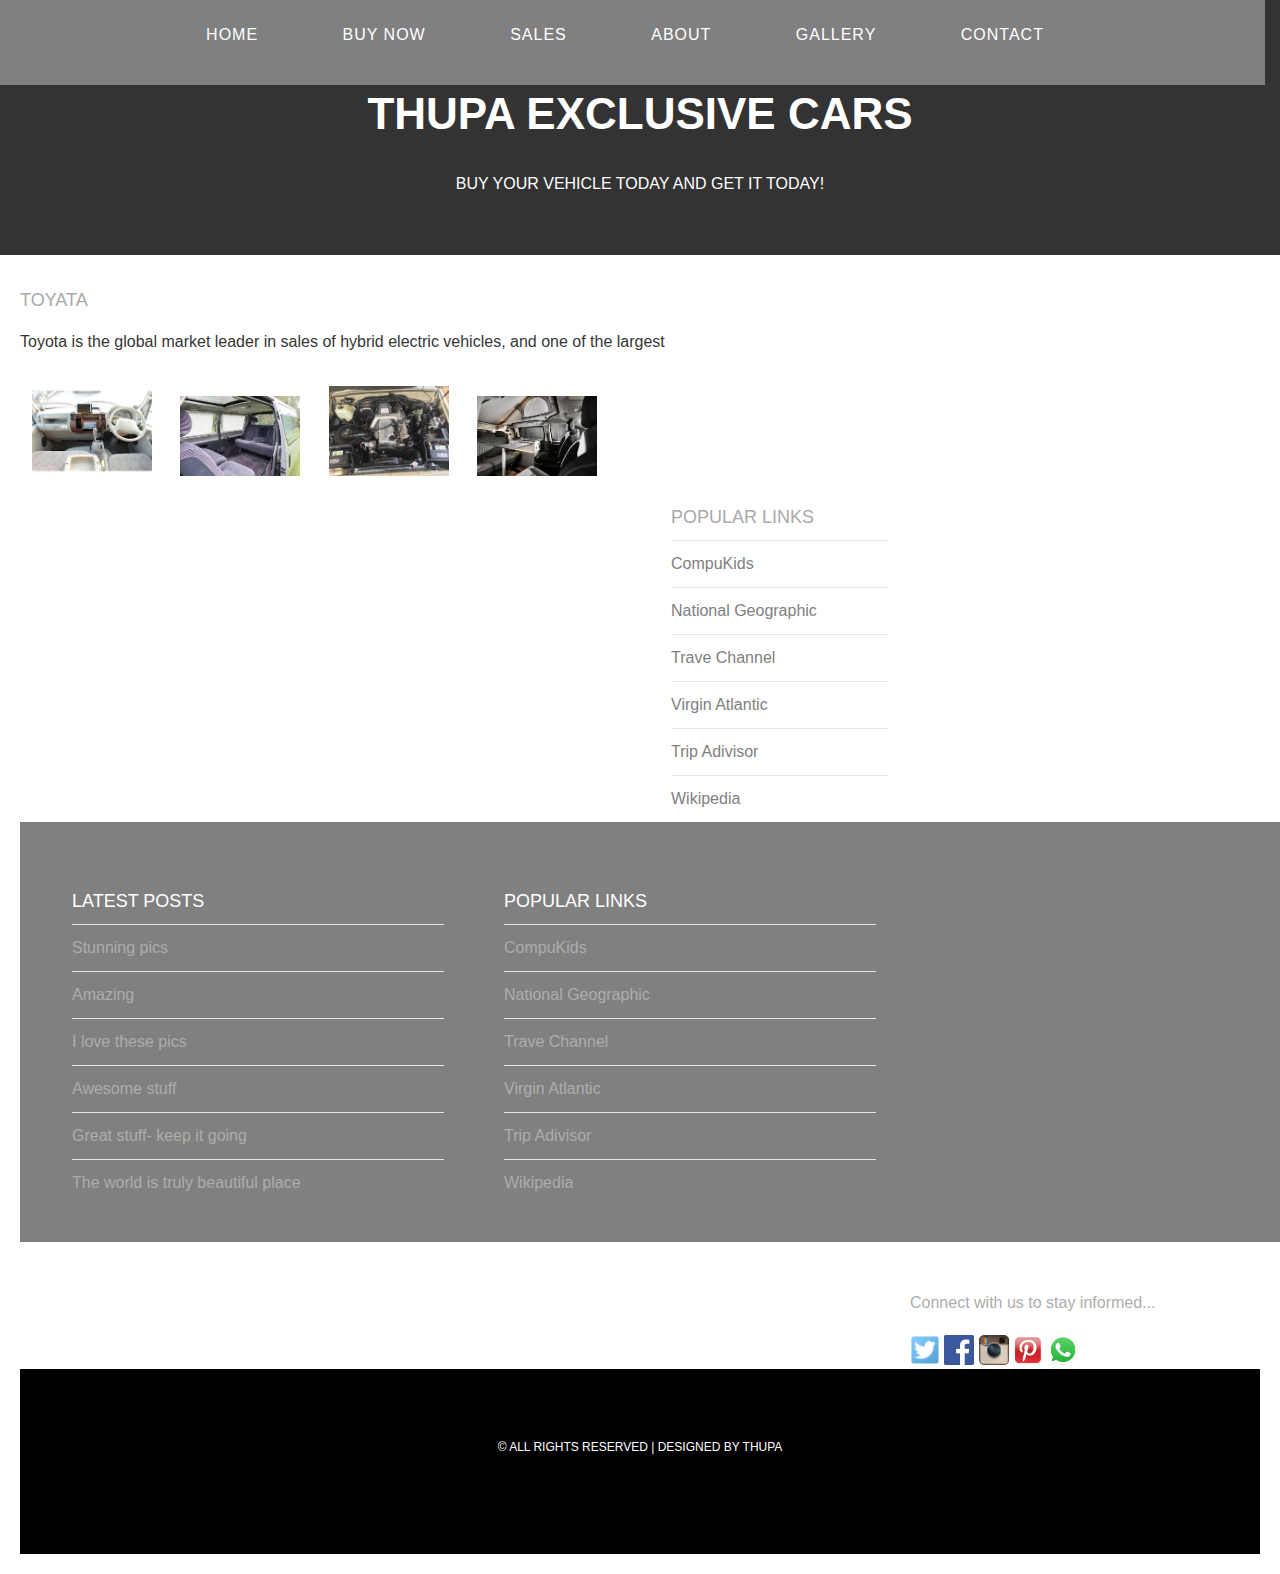
<file: toyata.html>
<!DOCTYPE html>
<html>
<head>
    <title>Travel The World</title>
    <link rel="stylesheet" href="style.css"/>
    </head>
    <body>
        
    <div id="menu">
        <ul>
            <li><a href="index.html">Home</a></li>
            <li><a href="buy%20now.html">Buy now</a></li>
            <li><a href="sales.html">sales</a></li>
             <li><a href="about.html">About</a></li>
             <li><a href="gallery.html">Gallery</a></li>
             <li><a href="#">Contact</a></li>
        </ul>
        </div>
        
        <div id="header">
        <h1>THUPA EXCLUSIVE CARS</h1>
        <p>BUY YOUR VEHICLE TODAY AND GET IT TODAY!</p>
        </div>
    
        
        <div id="page">
        <div id="content">
            <h2>TOYATA</h2>
            <p>Toyota is the global market leader in sales of hybrid electric vehicles, and one of the largest</p>
            <div id="gallery">
            
             <img src="images/TOYATA%201.jpg"/>
             <img src="images/TOYATA%202.jpg"/>
             <img src="images/TOYATA%203.jpg"/>
             <img src="images/TOYATA%204.jpg"/>
         </div>      
            <div id="sidebar">
                <h2>POPULAR LINKS</h2>
            <ul class="styled">
<li><a href="https://sani.co.za/?gclid=Cj0KCQiA962BBhCzARIsAIpWEL1P23-xiekkbNK2gIAt9xGJMsqFhu6IyoJ10BqOQjfCT-uyVg4ySEkaAtZ6EALw_wcB">CompuKids</a></li>
<li><a href="https://www.nationalgeographic.com/environment/green-guide/buying-guides/car/environmental-impact/">National Geographic</a></li>
<li><a href="https://mitmakmotors.co.za/?gclid=Cj0KCQiA962BBhCzARIsAIpWEL2P8YQupUjxApkpF4y_N91it93JIUDTcGWvN8XOg7j-hErBTAfv2B8aAolkEALw_wcB">Trave Channel</a></li>
<li><a href="https://www.cheapflights.co.za/horizon/sem/flights/general?lang=en&skipapp=true&gclid=Cj0KCQiA962BBhCzARIsAIpWEL0rn11YalO9OmR0Q_KiMbctks7zl_wz7FuuKNjY9EO-_swRekfwdbwaAvKeEALw_wcB">Virgin Atlantic</a></li>
<li><a href="https://www.booking.com/cars/city/ae/dubai.en-gb.html?slc=db&aid=1572704&affiliateCode=booking-cars&adplat=booking-google&label=dubai-oSQSHgdXyfebZdaJloVrFgS459899255741&:pl:ta:p1:p2:ac:ap:nes:fi56368786429:tikwd-3147534271:lp1028682:li:dec:dm;ws=&gclid=Cj0KCQiA962BBhCzARIsAIpWEL18N_bTbPwiV24JCliIQj34T_YIWdMkFv6GqaIoO8M5B9ooMHEX850aAgsEEALw_wcB">Trip Adivisor</a></li>
<li><a href="https://en.wikipedia.org/wiki/Car">Wikipedia</a></li>
</ul>
            
            </div>
        
        </div>
    <div id="footer">
        
         <div id="box1">
             <h2>Latest posts</h2>
              <ul class="styled">
             <li><a href="https://za.pinterest.com/onlykiss01410/wonderful-car/">Stunning pics</a></li>
             <li><a href="https://www.thesaurus.com/browse/amazing">Amazing</a></li>
             <li><a href="https://za.pinterest.com/pin/595178906977267234/">I love these pics</a></li>
             <li><a href="https://www.opel.co.za/cars/corsa-models/corsa/overview.html?utm_source=google&utm_medium=cpc&utm_campaign=corsa&utm_term=offers&gclid=Cj0KCQiA962BBhCzARIsAIpWEL0rJYhg3nPBJqgnxWDEbbf-VK5HTSB__dxiuNPytZpj_KFwidX1Jv0aAuuaEALw_wcB">Awesome stuff</a></li>
             <li><a href="https://www.smd.co.za/?gclid=Cj0KCQiA962BBhCzARIsAIpWEL0e9clyw-9EVbhZl8XHGA1PIfBORUR0TayF9lDC1OgHO3hC0UNpZIgaAk6BEALw_wcB">Great stuff- keep it going</a></li>
             <li><a href="https://www.cars.co.za/groups/Individual-Dealers/Car-World/5264/?gclid=Cj0KCQiA962BBhCzARIsAIpWEL3xTGOWRRltO_j1ieiF9VqhVAznFvHhJzDSYoFXxQ4Ox0lZBezTRuMaAuppEALw_wcB">The world is truly beautiful place</a></li>
             </ul>
        </div>
        
        <div id="box2">
             <h2>popular Links</h2>
             <ul class="styled">
<li><a href="https://sani.co.za/?gclid=Cj0KCQiA962BBhCzARIsAIpWEL1P23-xiekkbNK2gIAt9xGJMsqFhu6IyoJ10BqOQjfCT-uyVg4ySEkaAtZ6EALw_wcB">CompuKids</a></li>
<li><a href="https://www.nationalgeographic.com/environment/green-guide/buying-guides/car/environmental-impact/">National Geographic</a></li>
<li><a href="https://mitmakmotors.co.za/?gclid=Cj0KCQiA962BBhCzARIsAIpWEL2P8YQupUjxApkpF4y_N91it93JIUDTcGWvN8XOg7j-hErBTAfv2B8aAolkEALw_wcB">Trave Channel</a></li>
<li><a href="https://www.cheapflights.co.za/horizon/sem/flights/general?lang=en&skipapp=true&gclid=Cj0KCQiA962BBhCzARIsAIpWEL0rn11YalO9OmR0Q_KiMbctks7zl_wz7FuuKNjY9EO-_swRekfwdbwaAvKeEALw_wcB">Virgin Atlantic</a></li>
<li><a href="https://www.booking.com/cars/city/ae/dubai.en-gb.html?slc=db&aid=1572704&affiliateCode=booking-cars&adplat=booking-google&label=dubai-oSQSHgdXyfebZdaJloVrFgS459899255741&:pl:ta:p1:p2:ac:ap:nes:fi56368786429:tikwd-3147534271:lp1028682:li:dec:dm;ws=&gclid=Cj0KCQiA962BBhCzARIsAIpWEL18N_bTbPwiV24JCliIQj34T_YIWdMkFv6GqaIoO8M5B9ooMHEX850aAgsEEALw_wcB">Trip Adivisor</a></li>
<li><a href="https://en.wikipedia.org/wiki/Car">Wikipedia</a></li>
</ul>
        </div>
        
        <div id="box3">
            <h2>Follow Us</h2>
            <p>Connect with us to stay informed...</p>
            <a href="#"><img src="images/twitter.png" height="30"/></a>
            <a href="#"><img src="images/facebook.png" height="30"/></a>
            <a href="#"><img src="images/instagram.png" height="30"/></a>
            <a href="#"><img src="images/pinterest.png" height="30"/></a>
            <a href="#"><img src="images/download%20112.jpg" height="30"/></a>
        </div>
        
        </div>
        <div id="copyright">
        <p>&copy; All Rights Reserved | Designed by Thupa</p>
        
        </div>
    </body>
</html>
</file>
<file: style.css>
/********************************************************************************** */
/* Universal styles                                                                 */
/************************************************************************************/
body{
    margin: 0;
    padding: 0;
    background-color: #ffffff;
    font-family: 'raleway', sans-serif;
    font-size: 16px;
    font-weight: 400;
    color: #363636;
}

p{
  line-height: 190%;
}

a{
    text-decoration: none;
    color: gray;
}

/********************************************************************************** */
/* Menu                                                             */
/************************************************************************************/

#menu{
    background-color: gray;
    height: 100px;
    position: fixed;
    width: 100%;
    margin: -15px;
}

#menu ul{
    margin: 0;
    padding: 0;
    list-style: none;
    text-align: center;
}

#menu li{
    display: inline-block;
}

#menu a{
    letter-spacing: 1px;
    text-decoration: none;
    text-align: center;
    text-transform: uppercase;
    font-size: 16px;
    line-height: 100px;
    color: #ffffff;
    
    padding: 0 40px;
    border: none;
    display: block;
}

#menu a:hover{
    text-decoration: underline solid 1px;
    text-decoration-style: double;
    text-decoration-color: black;
  
}

/********************************************************************************** */
/* Header                                                                           */
/************************************************************************************/

#header{
    padding: 60px 0px 40px 0;
    background-color: #333333;
    text-align: center;
    margin-bottom: 0px;
}

#header h1{
    letter-spacing: 0.lem;
    font-size: 44px;
    color: #ffffff;
}

#header p{
    letter-spacing: 0.lem;
    color: #ffffff;
}

/********************************************************************************** */
/* Banner                                                                        */
/************************************************************************************/

#banner{
    height: 200px;
}

#banner img{
   * {box-sizing:border-box}

/* Slideshow container */
.slideshow-container {
  max-width: 1000px;
  position: relative;
  margin: auto;
}

/* Hide the images by default */
.mySlides {
  display: none;
}

/* Next & previous buttons */
.prev, .next {
  cursor: pointer;
  position: absolute;
  top: 50%;
  width: auto;
  margin-top: -22px;
  padding: 16px;
  color: white;
  font-weight: bold;
  font-size: 18px;
  transition: 0.6s ease;
  border-radius: 0 3px 3px 0;
  user-select: none;
}

/* Position the "next button" to the right */
.next {
  right: 0;
  border-radius: 3px 0 0 3px;
}

/* On hover, add a black background color with a little bit see-through */
.prev:hover, .next:hover {
  background-color: rgba(0,0,0,0.8);
}

/* Caption text */
.text {
  color: #f2f2f2;
  font-size: 15px;
  padding: 8px 12px;
  position: absolute;
  bottom: 8px;
  width: 100%;
  text-align: center;
}

/* Number text (1/3 etc) */
.numbertext {
  color: #f2f2f2;
  font-size: 12px;
  padding: 8px 12px;
  position: absolute;
  top: 0;
}

/* The dots/bullets/indicators */
.dot {
  cursor: pointer;
  height: 15px;
  width: 15px;
  margin: 0 2px;
  background-color: #bbb;
  border-radius: 50%;
  display: inline-block;
  transition: background-color 0.6s ease;
}

.active, .dot:hover {
  background-color: #717171;
}

/* Fading animation */
.fade {
  -webkit-animation-name: fade;
  -webkit-animation-duration: 1.5s;
  animation-name: fade;
  animation-duration: 1.5s;
}

@-webkit-keyframes fade {
  from {opacity: .4}
  to {opacity: 1}
}

@keyframes fade {
  from {opacity: .4}
  to {opacity: 1}
}   
}



/********************************************************************************** */
/* Page                                                                        */
/************************************************************************************/

#page{
    min-height: 400px;
    padding: 20px;
}

#page h2{
    margin-bottom: 12px;
    text-transform: uppercase;
    font-weight: 400;
    font-size: 18px;
    color: darkgray;

}

/* CONTENT */

#content{
    float: left;
    width: 70%;
}

/* Sidebar */

#sidebar{
    float: right;
    width: 25%;
}

/* Lists */

ul.styled{
    margin: 0;
    padding: 0;
    list-style-type: none;
}

ul.styled li{
    border-top: solid 1px #e5e5e5;
    padding: 14px 0px;
    color: darkgray;
}

/********************************************************************************** */
/* Footer                                                                      */
/************************************************************************************/

#footer{
    width: 100%;
    height: 395px;
    background-color: gray;
    padding-top: 25px;
    padding-left: 22px;
    clear: both;
}

#footer h2{
    font-size: 18px;
    font-weight: 400;
    text-transform: uppercase;
    color: #ffffff;
}

#footer p{
    color: #adadad;
}

#footer a{
    color: #adadad;
}

#box1{
    float: left;
    width: 30%;
    padding: 30px;
}

#box2{
    float: left;
    width: 30%;
    padding: 30px;
}

#box3{
    float: right;
    width: 30%;
    padding-left: 30px;
}

/********************************************************************************** */
/* Copyright                                                                        */
/************************************************************************************/

#copyright{
    width: 100%;
    height: 130px;
    text-align: center;
    background-color: black;
    padding-top: 55px;
    clear: both;
}

#copyright{
    font-size: 12px;
    letter-spacing: 0.lem;
    text-transform: uppercase;
    color: #ffffff;
}

/********************************************************************************** */
/* Gallery                                                                      */
/************************************************************************************/

#gallery img{
    width: 120px;
    margin: 12px;
    -moz-transition: -moz-transform 0.5s ease-in;
	-webkit-transition: -webkit-transform 0.5s ease-in;
	-o-transition: -o-transform 0.5s ease-in;
}

#gallery img:hover{
	-moz-transform: scale(3);
	-webkit-transform: scale(3);
	-o-transform: scale(3);
 }
</file>
